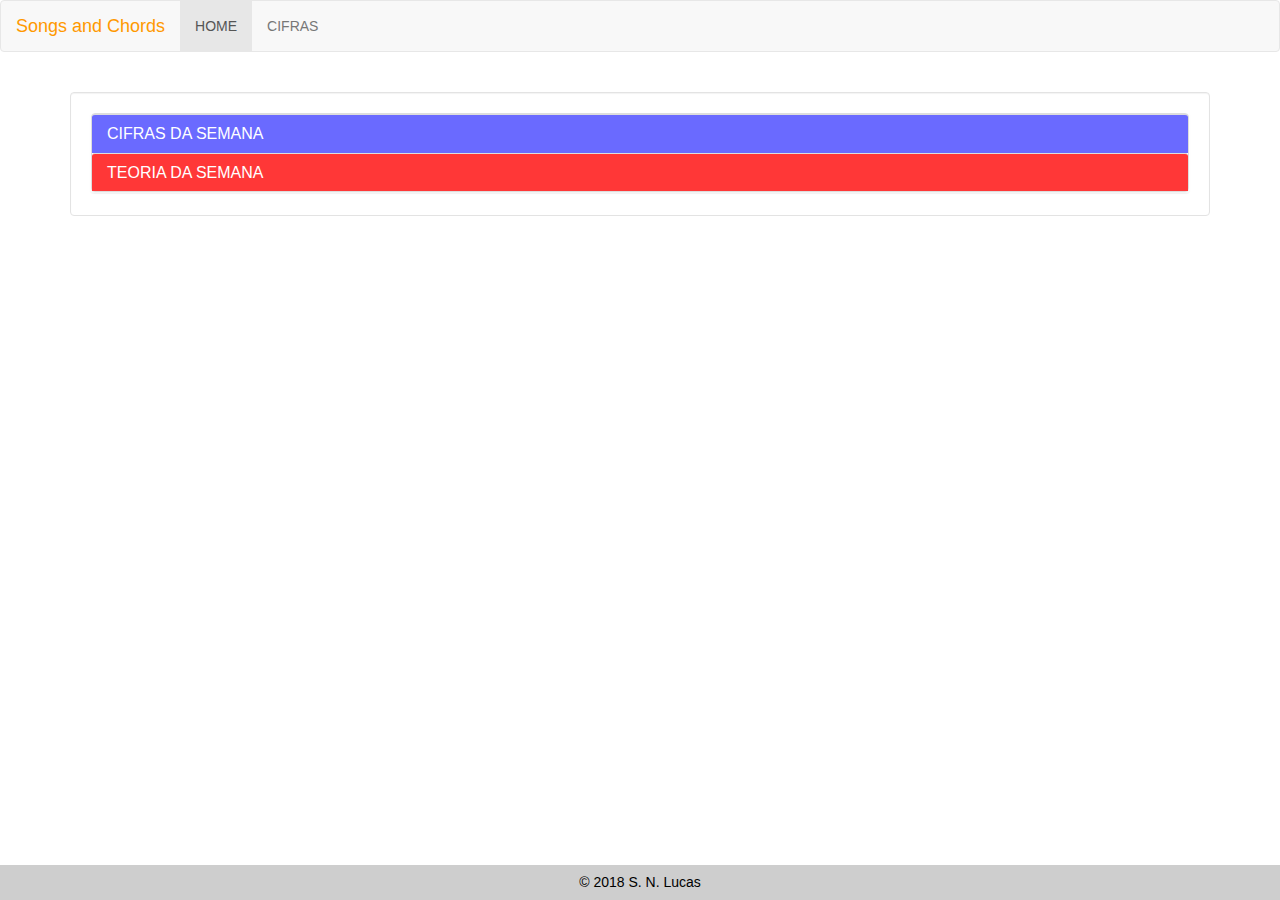
<file: index.html>
<!Doctype html>
<html>
<title>Songs and Chords | Main Page</title>

<head>
    <meta name="viewport" content="width=device width, initial-scale=1">
    <meta charset="utf-8">
    <link rel="stylesheet" href="https://maxcdn.bootstrapcdn.com/bootstrap/3.3.7/css/bootstrap.min.css">
    <link rel="stylesheet" href="_css/style.css">
    <script src="https://ajax.googleapis.com/ajax/libs/jquery/3.3.1/jquery.min.js"></script>
    <script src="https://maxcdn.bootstrapcdn.com/bootstrap/3.3.7/js/bootstrap.min.js"></script>
</head>

<body>

    <!-- Navbar -->
    <nav class="navbar navbar-default">
        <div class="navbar-header">
            <button type="button" class="navbar-toggle" data-toggle="collapse" data-target="#myNavbar">
                <span class="icon-bar"></span>
                <span class="icon-bar"></span>
                <span class="icon-bar"></span>
            </button>
            <a class="navbar-brand" href="#" id="navbarTitle">Songs and Chords</a>
        </div>
        <div class="collapse navbar-collapse" id="myNavbar">
            <ul class="nav navbar-nav">
                <li class="active">
                    <a href="#">HOME</a>
                </li>
                <li>
                    <a href="_songs/all-songs.html">CIFRAS</a>
                </li>
            </ul>
        </div>
    </nav>
    <!-- End Navbar -->

    <br>

    <!-- Vitrina -->
    <div class="container">
        <div class="well" id="wellVitrina">
            <div class="panel panel-group">
                <div class="panel panel-default">

                    <!-- Cifras da Semana -->
                    <div class="panel-heading" id="semanaCifras">
                        <h4 class="panel-title">
                            <a data-toggle="collapse" href="#collapse1">CIFRAS DA SEMANA</a>
                        </h4>
                    </div>
                    <div class="panel-collapse collapse" id="collapse1">
                        <div class="panel-body" id="vitrina">
                            <div class="row">
                                <div class="col-sm-4" id="cifra-01">
                                    <div class="panel panel-default">
                                        <div class="panel-body">
                                            <a href="_songs/numb-linkinpark.html">
                                                <h3>Song #1</a>
                                            </h3>
                                        </div>
                                        <div class="panel-footer">
                                            Cifra com tom em G.
                                        </div>
                                    </div>
                                </div>
                                <div class="col-sm-4" id="cifra-02">
                                    <div class="panel panel-default">
                                        <div class="panel-body">
                                            <h3><a href="_songs/everlong-foo_fighters.html">Song #2</a></h3>
                                        </div>
                                        <div class="panel-footer">
                                            Cifra com tom em G.
                                        </div>
                                    </div>
                                </div>
                                <div class="col-sm-4" id="cifra-03">
                                    <div class="panel panel-default">
                                        <div class="panel-body">
                                            <h3><a href="_songs/love_gun-kiss.html">Song #3</a></h3>
                                        </div>
                                        <div class="panel-footer">
                                            Cifra com tom em C.
                                        </div>
                                    </div>
                                </div>
                                <div class="col-sm-4" id="cifra-04">
                                    <div class="panel panel-default">
                                        <div class="panel-body">
                                            <h3><a href="_songs/scar_tissue-rhcp.html">Song #4</a></h3>
                                        </div>
                                        <div class="panel-footer">
                                            Cifra com tom em D.
                                        </div>
                                    </div>
                                </div>
                                <div class="col-sm-4" id="cifra-05">
                                    <div class="panel panel-default">
                                        <div class="panel-body">
                                            <h3><a href="_songs/take_me_out-franz_ferdinand.html">Song #5</a></h3>
                                        </div>
                                        <div class="panel-footer">
                                            Cifra com tom em C.
                                        </div>
                                    </div>
                                </div>
                                <div class="col-sm-4" id="cifra-06">
                                    <div class="panel panel-default">
                                        <div class="panel-body">
                                            <h3><a href="_songs/when_you_were_young-killers.html">Song #6</a></h3>
                                        </div>
                                        <div class="panel-footer">
                                            Cifra com tom em D.
                                        </div>
                                    </div>
                                </div>
                            </div>
                        </div>
                    </div>
                    <!-- End Cifras da Semana -->

                    <!-- Teoria da Semana -->
                    <div class="panel-heading" id="semanaTeoria">
                        <h4 class="panel-title">
                            <a data-toggle="collapse" href="#collapse2">TEORIA DA SEMANA</a>
                        </h4>
                    </div>
                    <!-- End Teoria da Semana -->
                </div>
            </div>
        </div>
    </div>
    <!-- End Vitrina -->


</body>

<footer>
    <!-- Copyright -->
    <div class="footer-copyright">
        <h5>&copy; 2018 S. N. Lucas</h5>
    </div>
    <!-- End Copyright  -->
</footer>

</html>
</file>
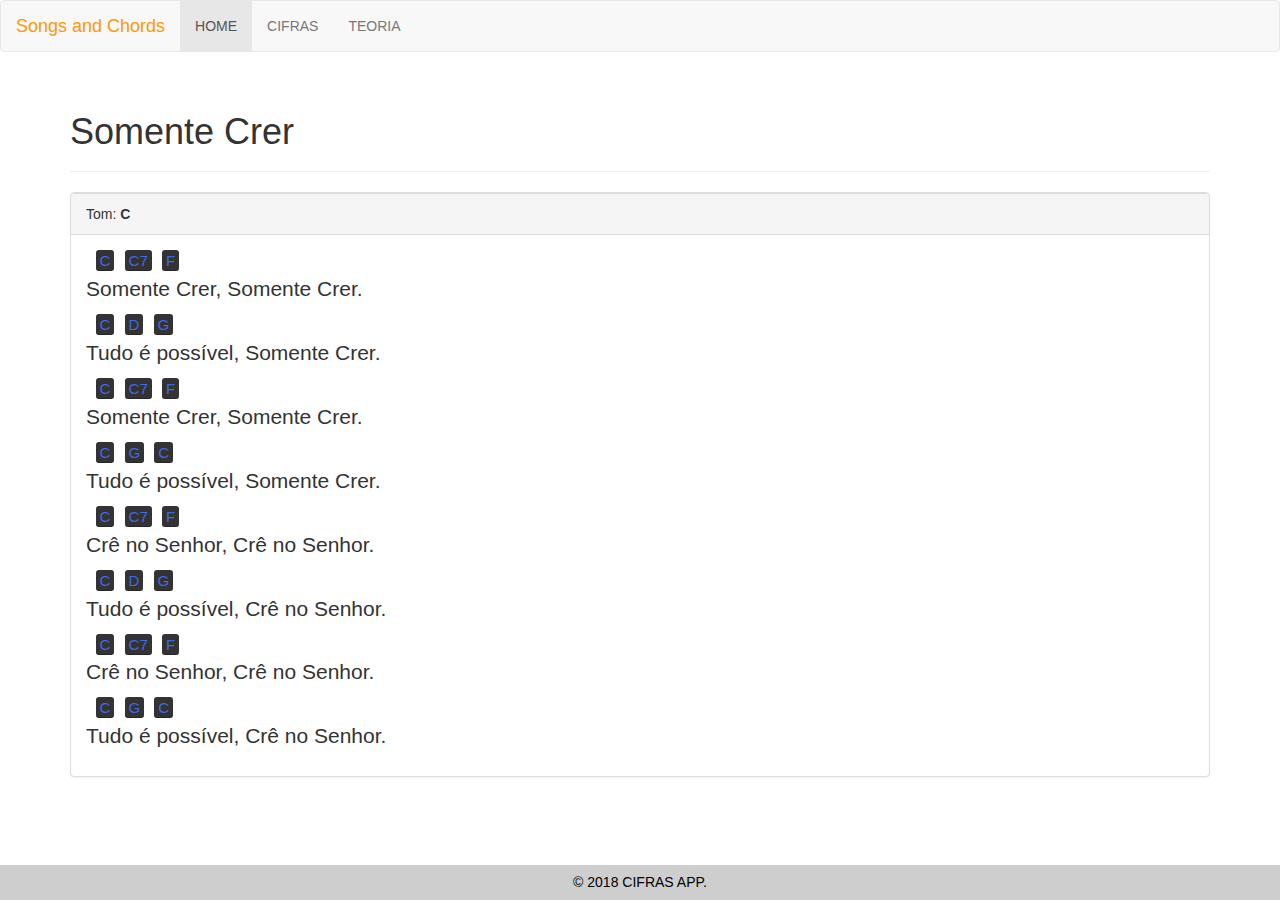
<file: --songs/somente-crer.html>
<!Doctype html>
<html lang=pt-br>

<head>
    <meta name="viewport" content="width=device width, initial-scale=1">
    <meta charset="utf-8">
    <link rel="stylesheet" href="https://maxcdn.bootstrapcdn.com/bootstrap/3.3.7/css/bootstrap.min.css">
    <link rel="stylesheet" href="../_css/style.css">
    <script src="https://ajax.googleapis.com/ajax/libs/jquery/3.3.1/jquery.min.js"></script>
    <script src="https://maxcdn.bootstrapcdn.com/bootstrap/3.3.7/js/bootstrap.min.js"></script>
</head>

<!-- Navbar -->
<nav class="navbar navbar-default">
    <div class="navbar-header">
        <button type="button" class="navbar-toggle" data-toggle="collapse" data-target="#myNavbar">
            <span class="icon-bar"></span>
            <span class="icon-bar"></span>
            <span class="icon-bar"></span>
        </button>
        <a class="navbar-brand" href="../index.html" id="navbarTitle">Songs and Chords</a>
    </div>
    <div class="collapse navbar-collapse" id="myNavbar">
        <ul class="nav navbar-nav">
            <li class="active">
                <a href="../index.html">HOME</a>
            </li>
            <li>
                <a href="../_songs/all-songs.html">CIFRAS</a>
            </li>
            <li>
                <a href="../_learn/index.html">TEORIA</a>
            </li>
        </ul>
    </div>
</nav>
<!-- End Navbar -->

<div class="container">
    <div class="page-header">
        <h1>Somente Crer</h1>
    </div>
    <div class="panel panel-default">
        <div class="panel-heading">Tom:
            <b>C</b>
        </div>
        <div class="panel-body">
            <pre><kbd>C</kbd> <kbd>C7</kbd> <kbd>F</kbd></pre>
            <p>Somente Crer, Somente Crer.</p>

            <pre><kbd>C</kbd> <kbd>D</kbd> <kbd>G</kbd></pre>
            <p>Tudo é possível, Somente Crer.</p>

            <pre><kbd>C</kbd> <kbd>C7</kbd> <kbd>F</kbd></pre>
            <p>Somente Crer, Somente Crer.</p>

            <pre><kbd>C</kbd> <kbd>G</kbd> <kbd>C</kbd></pre>
            <p>Tudo é possível, Somente Crer.</p>

            <pre><kbd>C</kbd> <kbd>C7</kbd> <kbd>F</kbd></pre>
            <p>Crê no Senhor, Crê no Senhor.</p>

            <pre><kbd>C</kbd> <kbd>D</kbd> <kbd>G</kbd></pre>
            <p>Tudo é possível, Crê no Senhor.</p>

            <pre><kbd>C</kbd> <kbd>C7</kbd> <kbd>F</kbd></pre>
            <p>Crê no Senhor, Crê no Senhor.</p>

            <pre><kbd>C</kbd> <kbd>G</kbd> <kbd>C</kbd></pre>
            <p>Tudo é possível, Crê no Senhor.</p>
        </div>
    </div>
</div>

<br>

<footer>
    <!-- Copyright -->
    <div class="footer-copyright">
        <h5>&copy; 2018 CIFRAS APP.</h5>
    </div>
</footer>

</html>
</file>
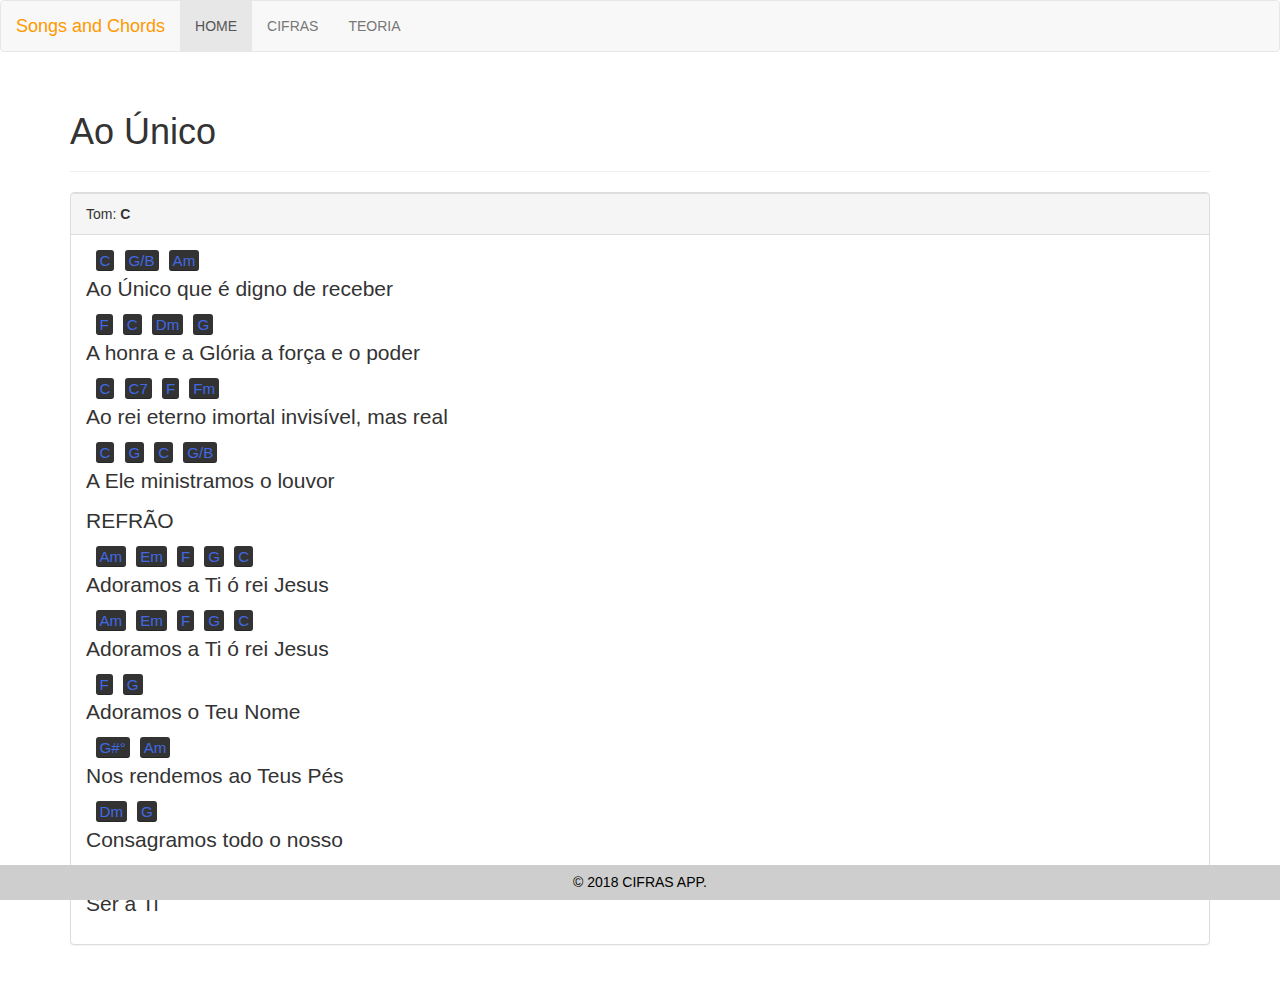
<file: _songs/ao-unico.html>
<!Doctype html>
<html lang=pt-br>

<head>
    <meta name="viewport" content="width=device width, initial-scale=1">
    <meta charset="utf-8">
    <link rel="stylesheet" href="https://maxcdn.bootstrapcdn.com/bootstrap/3.3.7/css/bootstrap.min.css">
    <link rel="stylesheet" href="../_css/style.css">
    <script src="https://ajax.googleapis.com/ajax/libs/jquery/3.3.1/jquery.min.js"></script>
    <script src="https://maxcdn.bootstrapcdn.com/bootstrap/3.3.7/js/bootstrap.min.js"></script>
</head>

<!-- Navbar -->
<nav class="navbar navbar-default">
    <div class="navbar-header">
        <button type="button" class="navbar-toggle" data-toggle="collapse" data-target="#myNavbar">
            <span class="icon-bar"></span>
            <span class="icon-bar"></span>
            <span class="icon-bar"></span>
        </button>
        <a class="navbar-brand" href="../index.html" id="navbarTitle">Songs and Chords</a>
    </div>
    <div class="collapse navbar-collapse" id="myNavbar">
        <ul class="nav navbar-nav">
            <li class="active">
                <a href="../index.html">HOME</a>
            </li>
            <li>
                <a href="../_songs/all-songs.html">CIFRAS</a>
            </li>
            <li>
                <a href="../_learn/index.html">TEORIA</a>
            </li>
        </ul>
    </div>
</nav>
<!-- End Navbar -->

<div class="container">
    <div class="page-header">
        <h1>Ao Único</h1>
    </div>
    <div class="panel panel-default">
        <div class="panel-heading">Tom:
            <b>C</b>
        </div>
        <div class="panel-body">
            <pre><kbd>C</kbd> <kbd>G/B</kbd> <kbd>Am</kbd></pre>
            <p>Ao Único que é digno de receber</p>

            <pre><kbd>F</kbd> <kbd>C</kbd> <kbd>Dm</kbd> <kbd>G</kbd></pre>
            <p>A honra e a Glória a força e o poder</p>

            <pre><kbd>C</kbd> <kbd>C7</kbd> <kbd>F</kbd> <kbd>Fm</kbd></pre>
            <p>Ao rei eterno imortal invisível, mas real</p>

            <pre><kbd>C</kbd> <kbd>G</kbd> <kbd>C</kbd> <kbd>G/B</kbd></pre>
            <p>A Ele ministramos o louvor</p>

            <p>REFRÃO</p>

            <pre><kbd>Am</kbd> <kbd>Em</kbd> <kbd>F</kbd> <kbd>G</kbd> <kbd>C</kbd></pre>
            <p>Adoramos a Ti ó rei Jesus</p>

            <pre><kbd>Am</kbd> <kbd>Em</kbd> <kbd>F</kbd> <kbd>G</kbd> <kbd>C</kbd></pre>
            <p>Adoramos a Ti ó rei Jesus</p>

            <pre><kbd>F</kbd> <kbd>G</kbd></pre>
            <p>Adoramos o Teu Nome</p>

            <pre><kbd>G#°</kbd> <kbd>Am</kbd></pre>
            <p>Nos rendemos ao Teus Pés</p>

            <pre><kbd>Dm</kbd> <kbd>G</kbd></pre>
            <p>Consagramos todo o nosso</p>

            <pre><kbd>C</kbd></pre>
            <p>Ser a Ti</p>
        </div>
    </div>
</div>

<br>

<footer>
    <!-- Copyright -->
    <div class="footer-copyright">
        <h5>&copy; 2018 CIFRAS APP.</h5>
    </div>
</footer>

</html>
</file>
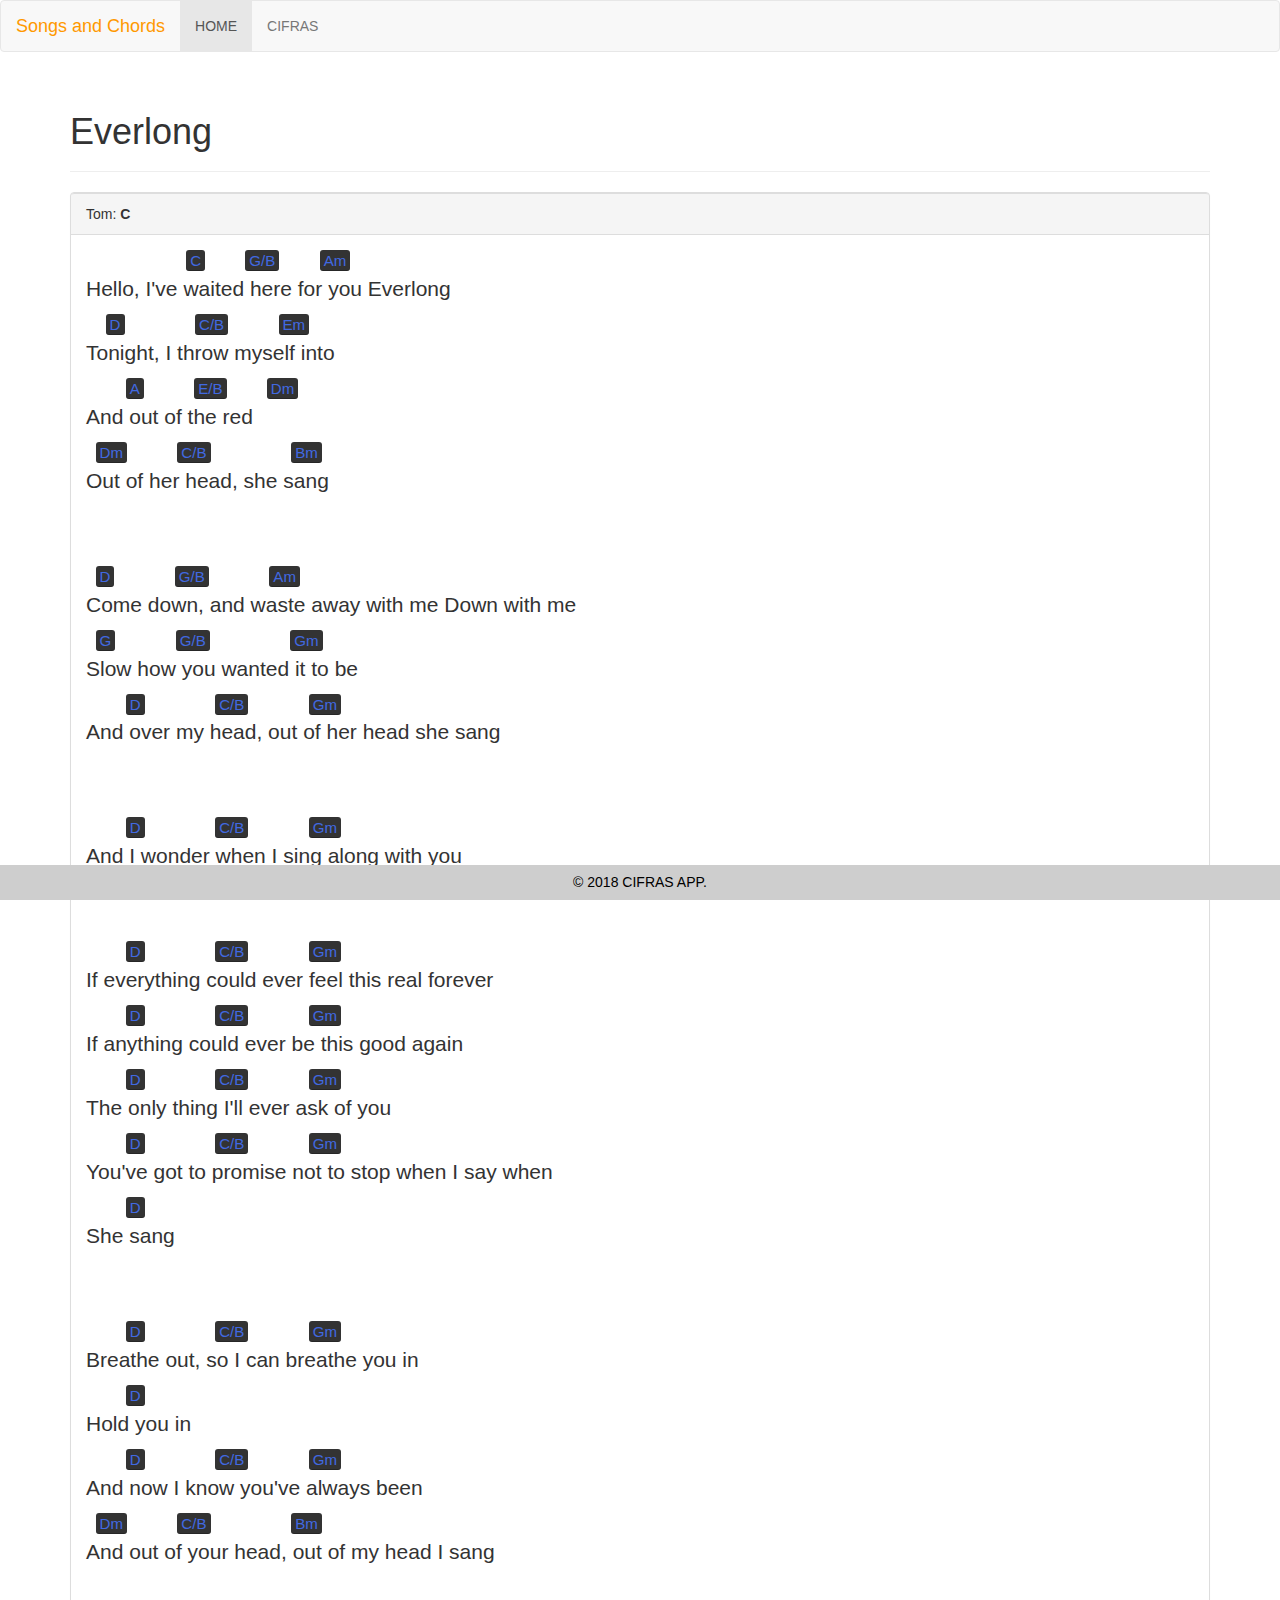
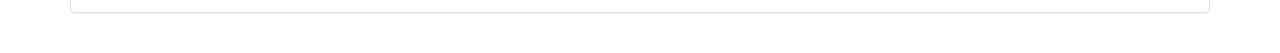
<file: _songs/everlong-foo_fighters.html>
<!Doctype html>
<html lang=pt-br>

<head>
    <meta name="viewport" content="width=device width, initial-scale=1">
    <meta charset="utf-8">
    <link rel="stylesheet" href="https://maxcdn.bootstrapcdn.com/bootstrap/3.3.7/css/bootstrap.min.css">
    <link rel="stylesheet" href="../_css/style.css">
    <script src="https://ajax.googleapis.com/ajax/libs/jquery/3.3.1/jquery.min.js"></script>
    <script src="https://maxcdn.bootstrapcdn.com/bootstrap/3.3.7/js/bootstrap.min.js"></script>
    <title>ChordsApp | Everlong - Foo Fighters</title>
</head>

<!-- Navbar -->
<nav class="navbar navbar-default">
    <div class="navbar-header">
        <button type="button" class="navbar-toggle" data-toggle="collapse" data-target="#myNavbar">
            <span class="icon-bar"></span>
            <span class="icon-bar"></span>
            <span class="icon-bar"></span>
        </button>
        <a class="navbar-brand" href="../index.html" id="navbarTitle">Songs and Chords</a>
    </div>
    <div class="collapse navbar-collapse" id="myNavbar">
        <ul class="nav navbar-nav">
            <li class="active">
                <a href="../index.html">HOME</a>
            </li>
            <li>
                <a href="../_songs/all-songs.html">CIFRAS</a>
            </li>
        </ul>
    </div>
</nav>
<!-- End Navbar -->

<div class="container">
    <div class="page-header">
        <h1>Everlong</h1>
    </div>
    <div class="panel panel-default">
        <div class="panel-heading">Tom:
            <b>C</b>
        </div>
        <div class="panel-body">
            <pre>         <kbd>C</kbd>    <kbd>G/B</kbd>    <kbd>Am</kbd></pre>
            <p>Hello, I've waited here for you Everlong</p>
            <pre> <kbd>D</kbd>       <kbd>C/B</kbd>     <kbd>Em</kbd></pre>
            <p>Tonight, I throw myself into</p>
            <pre>   <kbd>A</kbd>     <kbd>E/B</kbd>    <kbd>Dm</kbd></pre>
            <p>And out of the red</p>
            <pre><kbd>Dm</kbd>     <kbd>C/B</kbd>        <kbd>Bm</kbd></pre>
            <p>Out of her head, she sang</p><br><br><br>

            <pre><kbd>D</kbd>      <kbd>G/B</kbd>      <kbd>Am</kbd></pre>
            <p>Come down, and waste away with me Down with me</p>
            <pre><kbd>G</kbd>      <kbd>G/B</kbd>        <kbd>Gm</kbd></pre>
            <p>Slow how you wanted it to be</p>
            <pre>   <kbd>D</kbd>       <kbd>C/B</kbd>      <kbd>Gm</kbd></pre>
            <p>And over my head, out of her head she sang</p><br><br><br>

            <pre>   <kbd>D</kbd>       <kbd>C/B</kbd>      <kbd>Gm</kbd></pre>
            <p>And I wonder when I sing along with you</p><br><br><br>

            <pre>   <kbd>D</kbd>       <kbd>C/B</kbd>      <kbd>Gm</kbd></pre>
            <p>If everything could ever feel this real forever</p>
            <pre>   <kbd>D</kbd>       <kbd>C/B</kbd>      <kbd>Gm</kbd></pre>
            <p>If anything could ever be this good again</p>
            <pre>   <kbd>D</kbd>       <kbd>C/B</kbd>      <kbd>Gm</kbd></pre>
            <p>The only thing I'll ever ask of you</p>
            <pre>   <kbd>D</kbd>       <kbd>C/B</kbd>      <kbd>Gm</kbd></pre>
            <p>You've got to promise not to stop when I say when</p>
            <pre>   <kbd>D</kbd></pre>
            <p>She sang</p><br><br><br>

            <pre>   <kbd>D</kbd>       <kbd>C/B</kbd>      <kbd>Gm</kbd></pre>
            <p>Breathe out, so I can breathe you in</p>
            <pre>   <kbd>D</kbd></pre>
            <p>Hold you in</p>
            <pre>   <kbd>D</kbd>       <kbd>C/B</kbd>      <kbd>Gm</kbd></pre>
            <p>And now I know you've always been</p>
            <pre><kbd>Dm</kbd>     <kbd>C/B</kbd>        <kbd>Bm</kbd></pre>
            <p>And out of your head, out of my head I sang</p><br>
        </div>
    </div>
</div>

<br>

<footer>
    <!-- Copyright -->
    <div class="footer-copyright">
        <h5>&copy; 2018 CIFRAS APP.</h5>
    </div>
</footer>

</html>
</file>
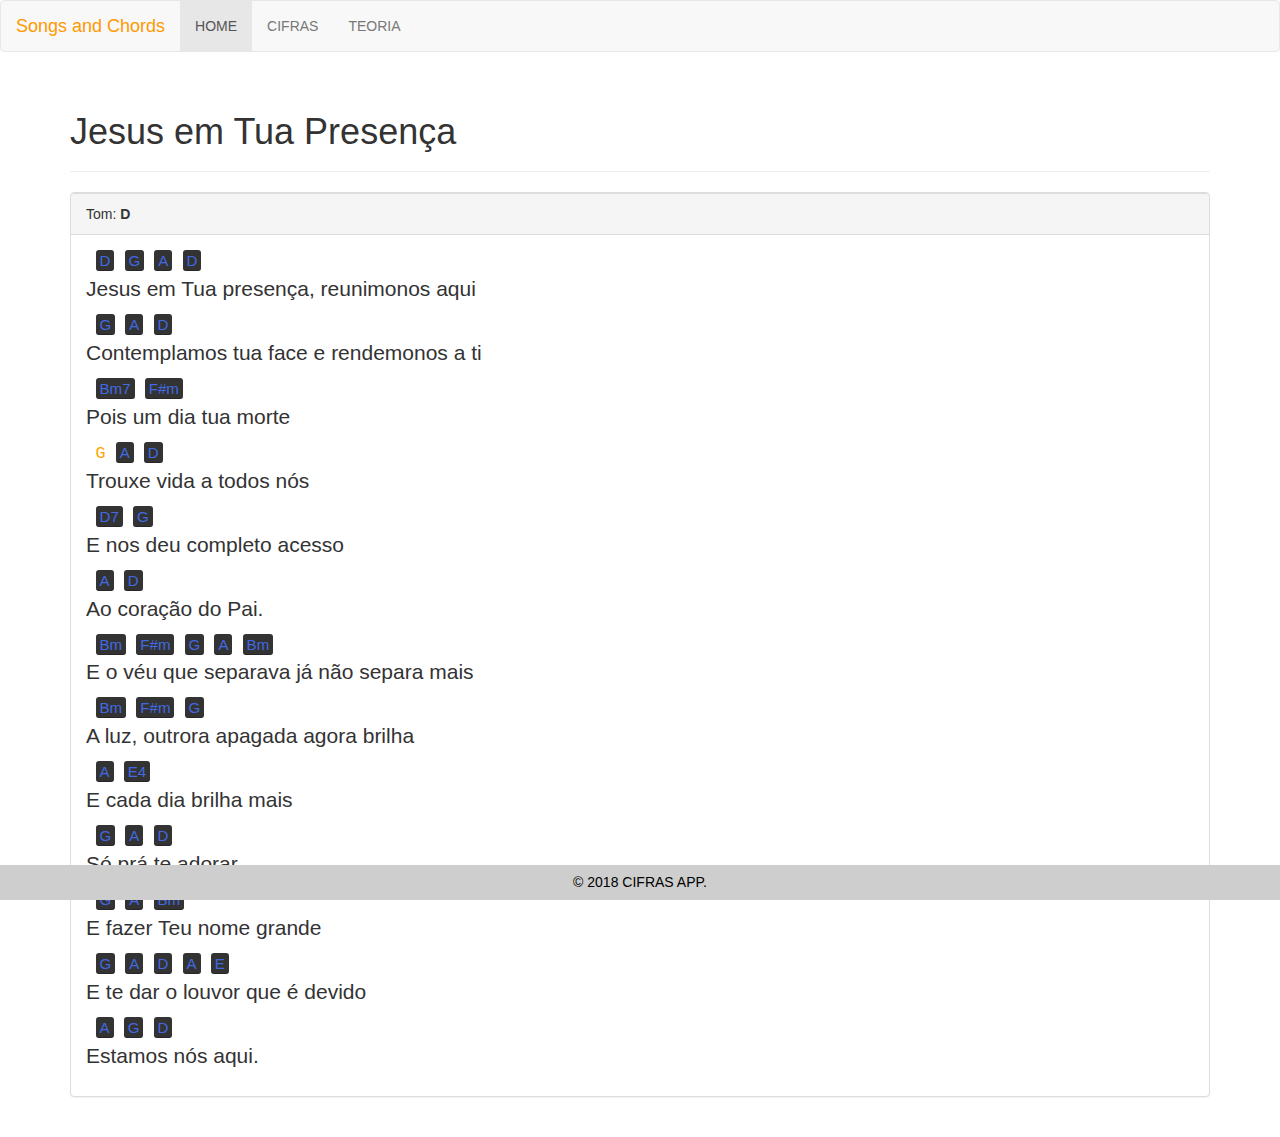
<file: _songs/jesus-em-tua-presenca.html>
<!Doctype html>
<html lang=pt-br>

<head>
    <meta name="viewport" content="width=device width, initial-scale=1">
    <meta charset="utf-8">
    <link rel="stylesheet" href="https://maxcdn.bootstrapcdn.com/bootstrap/3.3.7/css/bootstrap.min.css">
    <link rel="stylesheet" href="../_css/style.css">
    <script src="https://ajax.googleapis.com/ajax/libs/jquery/3.3.1/jquery.min.js"></script>
    <script src="https://maxcdn.bootstrapcdn.com/bootstrap/3.3.7/js/bootstrap.min.js"></script>
</head>

<!-- Navbar -->
<nav class="navbar navbar-default">
    <div class="navbar-header">
        <button type="button" class="navbar-toggle" data-toggle="collapse" data-target="#myNavbar">
            <span class="icon-bar"></span>
            <span class="icon-bar"></span>
            <span class="icon-bar"></span>
        </button>
        <a class="navbar-brand" href="../index.html" id="navbarTitle">Songs and Chords</a>
    </div>
    <div class="collapse navbar-collapse" id="myNavbar">
        <ul class="nav navbar-nav">
            <li class="active">
                <a href="../index.html">HOME</a>
            </li>
            <li>
                <a href="../_songs/all-songs.html">CIFRAS</a>
            </li>
            <li>
                <a href="../_learn/index.html">TEORIA</a>
            </li>
        </ul>
    </div>
</nav>
<!-- End Navbar -->

<div class="container">
    <div class="page-header">
        <h1>Jesus em Tua Presença</h1>
    </div>
    <div class="panel panel-default">
        <div class="panel-heading">Tom:
            <b>D</b>
        </div>
        <div class="panel-body">
            <pre><kbd>D</kbd> <kbd>G</kbd> <kbd>A</kbd> <kbd>D</kbd></pre>
            <p>Jesus em Tua presença, reunimonos aqui</p>

            <pre><kbd>G</kbd> <kbd>A</kbd> <kbd>D</kbd></pre>
            <p>Contemplamos tua face e rendemonos a ti</p>

            <pre><kbd>Bm7</kbd> <kbd>F#m</kbd></pre>
            <p>Pois um dia tua morte</p>

            <pre>G</kbd> <kbd>A</kbd> <kbd>D</kbd></pre>
            <p>Trouxe vida a todos nós</p>

            <pre><kbd>D7</kbd> <kbd>G</kbd></pre>
            <p>E nos deu completo acesso</p>

            <pre><kbd>A</kbd> <kbd>D</kbd></pre>
            <p>Ao coração do Pai.</p>

            <pre><kbd>Bm</kbd> <kbd>F#m</kbd> <kbd>G</kbd> <kbd>A</kbd> <kbd>Bm</kbd></pre>
            <p>E o véu que separava já não separa mais</p>

            <pre><kbd>Bm</kbd> <kbd>F#m</kbd> <kbd>G</kbd></pre>
            <p>A luz, outrora apagada agora brilha</p>

            <pre><kbd>A</kbd> <kbd>E4</kbd></pre>
            <p>E cada dia brilha mais</p>

            <pre><kbd>G</kbd> <kbd>A</kbd> <kbd>D</kbd></pre>
            <p>Só prá te adorar</p>

            <pre><kbd>G</kbd> <kbd>A</kbd> <kbd>Bm</kbd></pre>
            <p>E fazer Teu nome grande</p>

            <pre><kbd>G</kbd> <kbd>A</kbd> <kbd>D</kbd> <kbd>A</kbd> <kbd>E</kbd></pre>
            <p>E te dar o louvor que é devido</p>

            <pre><kbd>A</kbd> <kbd>G</kbd> <kbd>D</kbd></pre>
            <p>Estamos nós aqui.</p>
        </div>
    </div>
</div>

<br>

<footer>
    <!-- Copyright -->
    <div class="footer-copyright">
        <h5>&copy; 2018 CIFRAS APP.</h5>
    </div>
</footer>

</html>
</file>
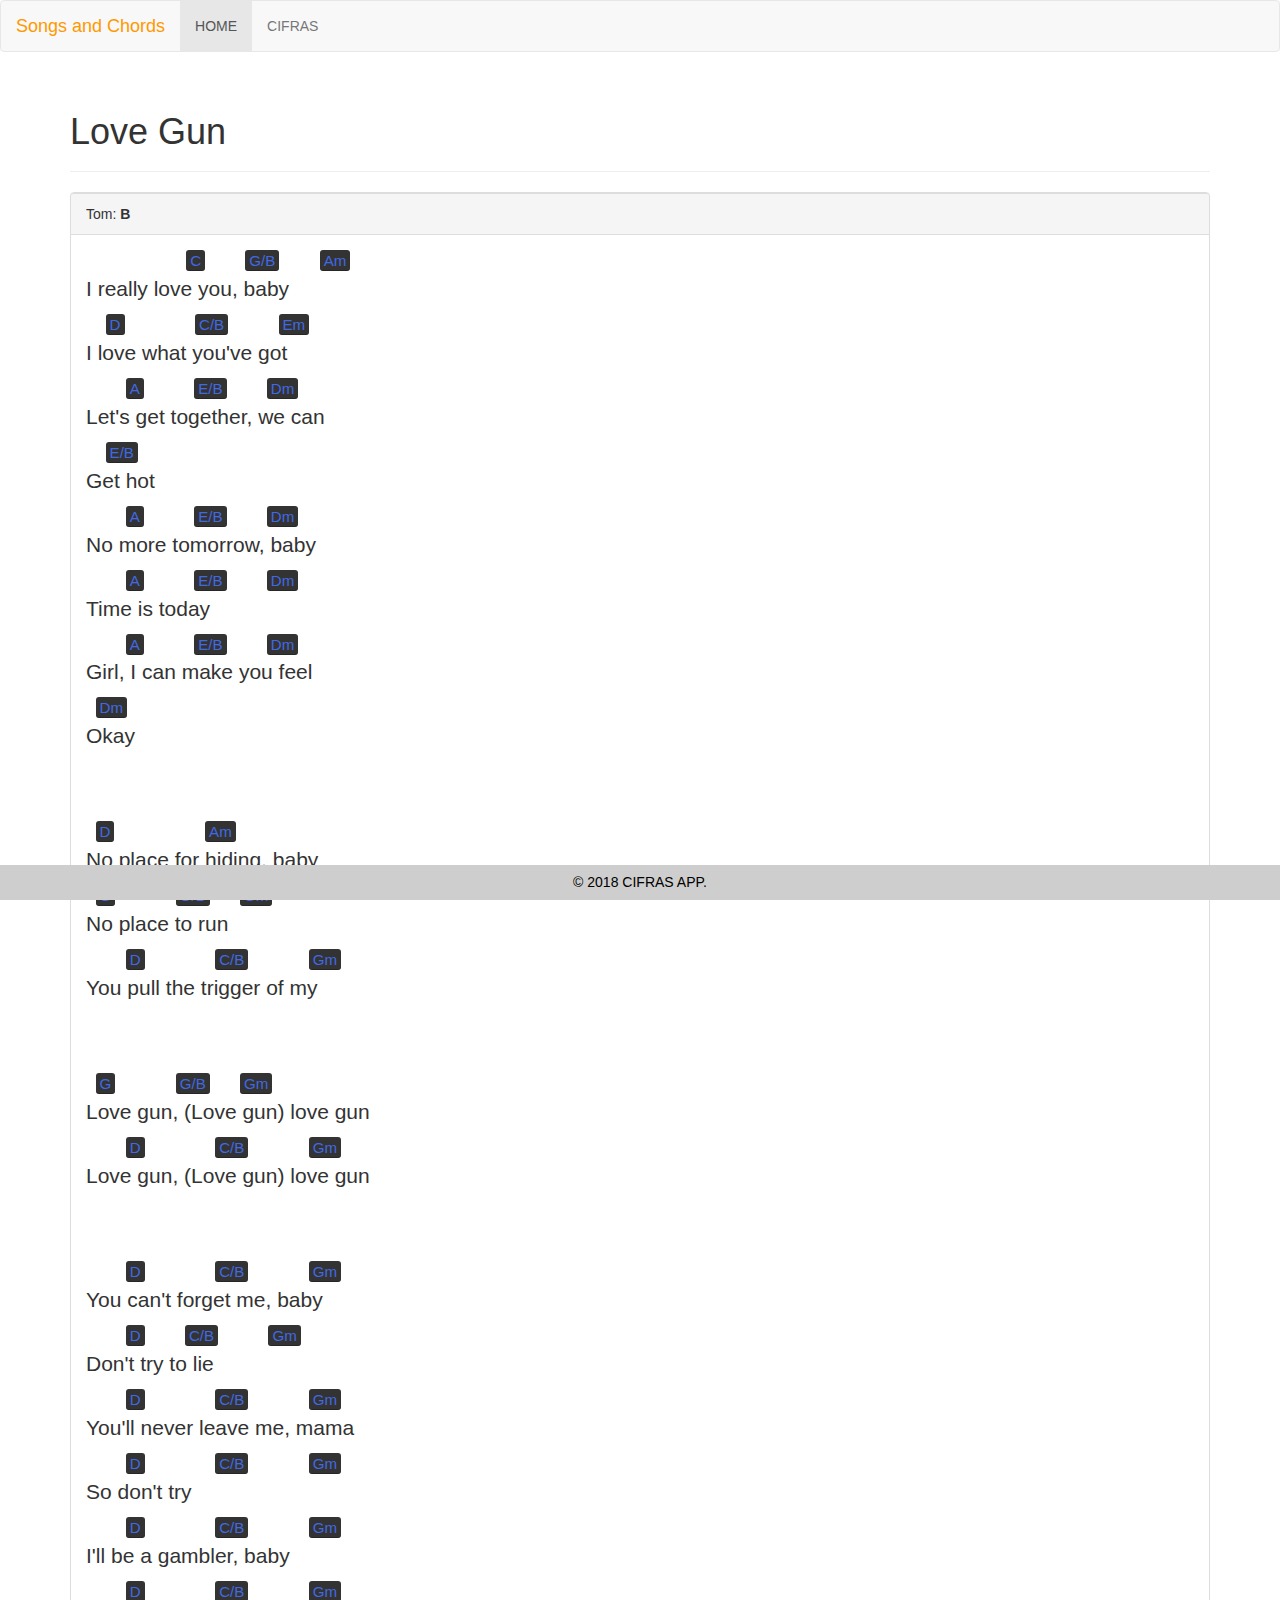
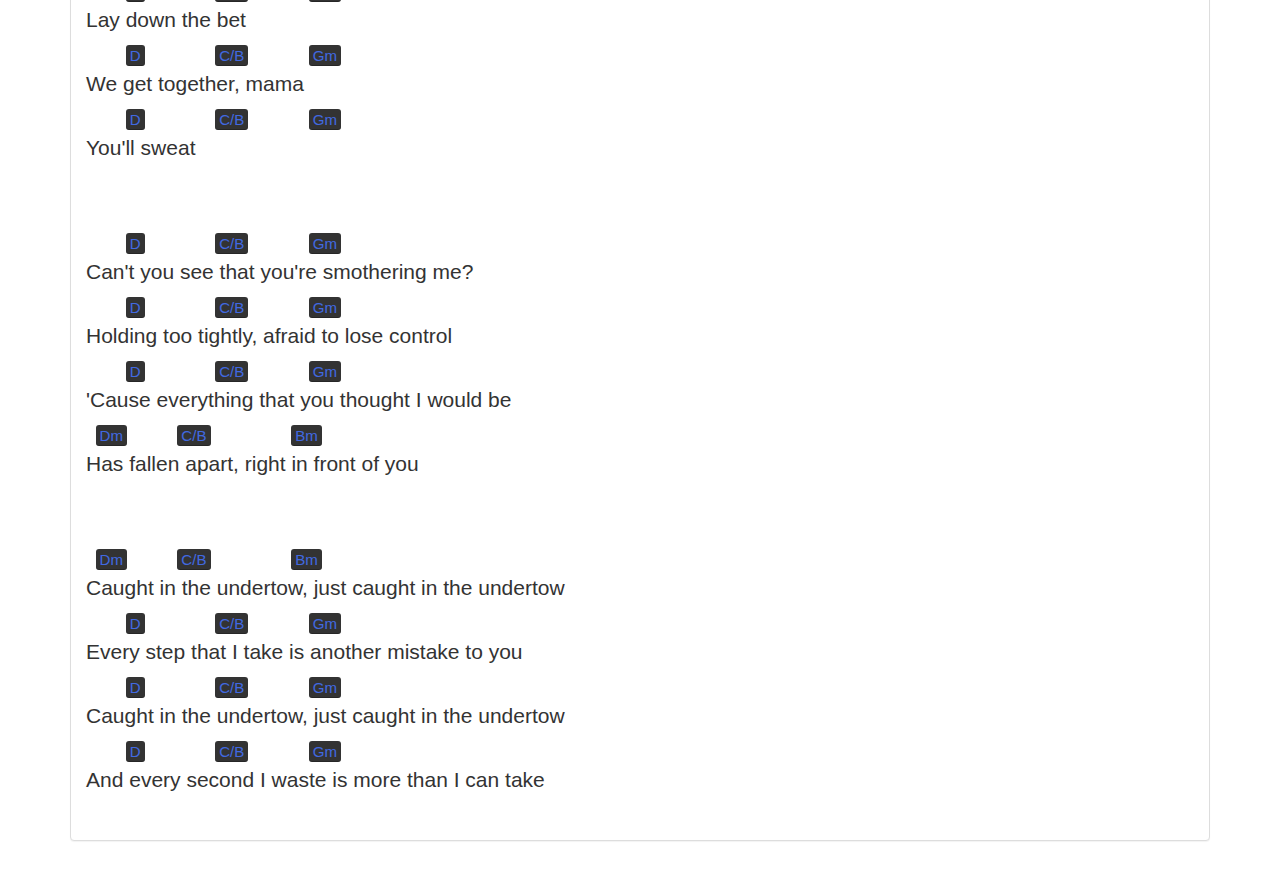
<file: _songs/love_gun-kiss.html>
<!Doctype html>
<html lang=pt-br>

<head>
    <meta name="viewport" content="width=device width, initial-scale=1">
    <meta charset="utf-8">
    <link rel="stylesheet" href="https://maxcdn.bootstrapcdn.com/bootstrap/3.3.7/css/bootstrap.min.css">
    <link rel="stylesheet" href="../_css/style.css">
    <script src="https://ajax.googleapis.com/ajax/libs/jquery/3.3.1/jquery.min.js"></script>
    <script src="https://maxcdn.bootstrapcdn.com/bootstrap/3.3.7/js/bootstrap.min.js"></script>
    <title>ChordsApp | Love Gun - Kiss</title>
</head>

<!-- Navbar -->
<nav class="navbar navbar-default">
    <div class="navbar-header">
        <button type="button" class="navbar-toggle" data-toggle="collapse" data-target="#myNavbar">
            <span class="icon-bar"></span>
            <span class="icon-bar"></span>
            <span class="icon-bar"></span>
        </button>
        <a class="navbar-brand" href="../index.html" id="navbarTitle">Songs and Chords</a>
    </div>
    <div class="collapse navbar-collapse" id="myNavbar">
        <ul class="nav navbar-nav">
            <li class="active">
                <a href="../index.html">HOME</a>
            </li>
            <li>
                <a href="../_songs/all-songs.html">CIFRAS</a>
            </li>
        </ul>
    </div>
</nav>
<!-- End Navbar -->

<div class="container">
    <div class="page-header">
        <h1>Love Gun</h1>
    </div>
    <div class="panel panel-default">
        <div class="panel-heading">Tom:
            <b>B</b>
        </div>
        <div class="panel-body">
            <pre>         <kbd>C</kbd>    <kbd>G/B</kbd>    <kbd>Am</kbd></pre>
            <p>I really love you, baby</p>
            <pre> <kbd>D</kbd>       <kbd>C/B</kbd>     <kbd>Em</kbd></pre>
            <p>I love what you've got</p>
            <pre>   <kbd>A</kbd>     <kbd>E/B</kbd>    <kbd>Dm</kbd></pre>
            <p>Let's get together, we can</p>
            <pre> <kbd>E/B</kbd></pre>
            <p>Get hot</p>
            <pre>   <kbd>A</kbd>     <kbd>E/B</kbd>    <kbd>Dm</kbd></pre>
            <p>No more tomorrow, baby</p>
            <pre>   <kbd>A</kbd>     <kbd>E/B</kbd>    <kbd>Dm</kbd></pre>
            <p>Time is today</p>
            <pre>   <kbd>A</kbd>     <kbd>E/B</kbd>    <kbd>Dm</kbd></pre>
            <p>Girl, I can make you feel</p>
            <pre><kbd>Dm</kbd></pre>
            <p>Okay</p><br><br><br>

            <pre><kbd>D</kbd>         <kbd>Am</kbd></pre>
            <p>No place for hiding, baby</p>
            <pre><kbd>G</kbd>      <kbd>G/B</kbd>   <kbd>Gm</kbd></pre>
            <p>No place to run</p>
            <pre>   <kbd>D</kbd>       <kbd>C/B</kbd>      <kbd>Gm</kbd></pre>
            <p>You pull the trigger of my</p><br><br><br>

            <pre><kbd>G</kbd>      <kbd>G/B</kbd>   <kbd>Gm</kbd></pre>
            <p>Love gun, (Love gun) love gun</p>
            <pre>   <kbd>D</kbd>       <kbd>C/B</kbd>      <kbd>Gm</kbd></pre>
            <p>Love gun, (Love gun) love gun</p><br><br><br>

            <pre>   <kbd>D</kbd>       <kbd>C/B</kbd>      <kbd>Gm</kbd></pre>
            <p>You can't forget me, baby</p>
            <pre>   <kbd>D</kbd>    <kbd>C/B</kbd>     <kbd>Gm</kbd></pre>
            <p>Don't try to lie</p>
            <pre>   <kbd>D</kbd>       <kbd>C/B</kbd>      <kbd>Gm</kbd></pre>
            <p>You'll never leave me, mama</p>
            <pre>   <kbd>D</kbd>       <kbd>C/B</kbd>      <kbd>Gm</kbd></pre>
            <p>So don't try</p>
            <pre>   <kbd>D</kbd>       <kbd>C/B</kbd>      <kbd>Gm</kbd></pre>
            <p>I'll be a gambler, baby</p>
            <pre>   <kbd>D</kbd>       <kbd>C/B</kbd>      <kbd>Gm</kbd></pre>
            <p>Lay down the bet</p>
            <pre>   <kbd>D</kbd>       <kbd>C/B</kbd>      <kbd>Gm</kbd></pre>
            <p>We get together, mama</p>
            <pre>   <kbd>D</kbd>       <kbd>C/B</kbd>      <kbd>Gm</kbd></pre>
            <p>You'll sweat</p><br><br><br>

            <!--- ; -->
            <pre>   <kbd>D</kbd>       <kbd>C/B</kbd>      <kbd>Gm</kbd></pre>
            <p>Can't you see that you're smothering me?</p>
            <pre>   <kbd>D</kbd>       <kbd>C/B</kbd>      <kbd>Gm</kbd></pre>
            <p>Holding too tightly, afraid to lose control</p>
            <pre>   <kbd>D</kbd>       <kbd>C/B</kbd>      <kbd>Gm</kbd></pre>
            <p>'Cause everything that you thought I would be</p>
            <pre><kbd>Dm</kbd>     <kbd>C/B</kbd>        <kbd>Bm</kbd></pre>
            <p>Has fallen apart, right in front of you</p><br><br><br>

            <pre><kbd>Dm</kbd>     <kbd>C/B</kbd>        <kbd>Bm</kbd></pre>
            <p>Caught in the undertow, just caught in the undertow</p>
            <pre>   <kbd>D</kbd>       <kbd>C/B</kbd>      <kbd>Gm</kbd></pre>
            <p>Every step that I take is another mistake to you</p>
            <pre>   <kbd>D</kbd>       <kbd>C/B</kbd>      <kbd>Gm</kbd></pre>
            <p>Caught in the undertow, just caught in the undertow</p>
            <pre>   <kbd>D</kbd>       <kbd>C/B</kbd>      <kbd>Gm</kbd></pre>
            <p>And every second I waste is more than I can take</p><br>
        </div>
    </div>
</div>

<br>

<footer>
    <!-- Copyright -->
    <div class="footer-copyright">
        <h5>&copy; 2018 CIFRAS APP.</h5>
    </div>
</footer>

</html>
</file>
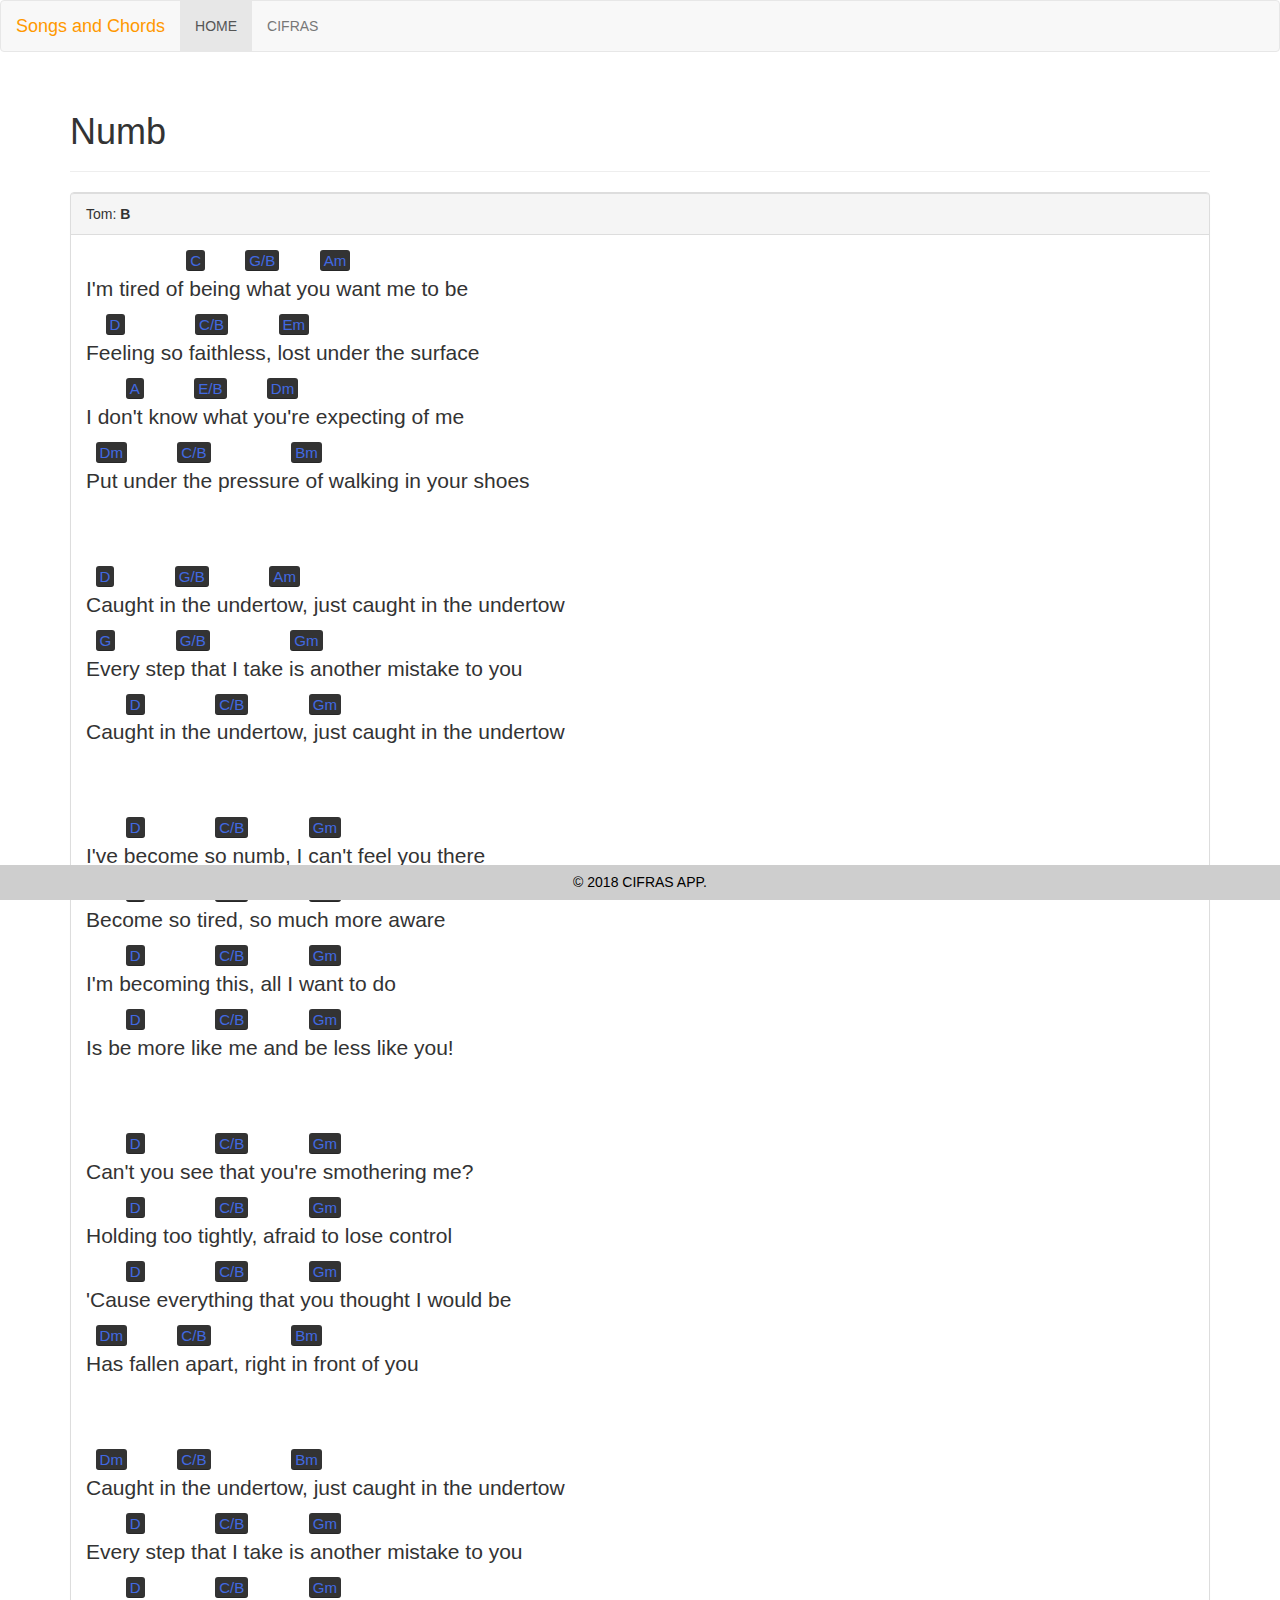
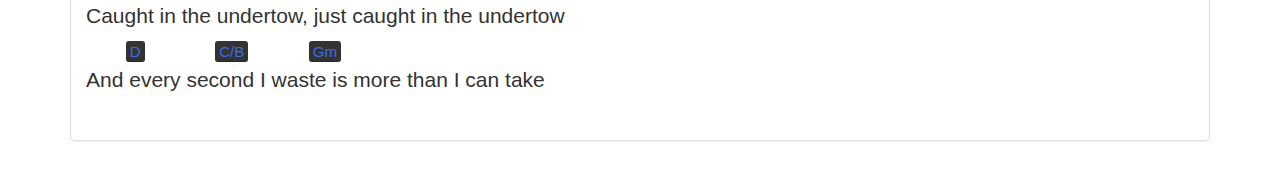
<file: _songs/numb-linkinpark.html>
<!Doctype html>
<html lang=pt-br>

<head>
    <meta name="viewport" content="width=device width, initial-scale=1">
    <meta charset="utf-8">
    <link rel="stylesheet" href="https://maxcdn.bootstrapcdn.com/bootstrap/3.3.7/css/bootstrap.min.css">
    <link rel="stylesheet" href="../_css/style.css">
    <script src="https://ajax.googleapis.com/ajax/libs/jquery/3.3.1/jquery.min.js"></script>
    <script src="https://maxcdn.bootstrapcdn.com/bootstrap/3.3.7/js/bootstrap.min.js"></script>
    <title>ChordsApp | Numb - Linkin Park</title>
</head>

<!-- Navbar -->
<nav class="navbar navbar-default">
    <div class="navbar-header">
        <button type="button" class="navbar-toggle" data-toggle="collapse" data-target="#myNavbar">
            <span class="icon-bar"></span>
            <span class="icon-bar"></span>
            <span class="icon-bar"></span>
        </button>
        <a class="navbar-brand" href="../index.html" id="navbarTitle">Songs and Chords</a>
    </div>
    <div class="collapse navbar-collapse" id="myNavbar">
        <ul class="nav navbar-nav">
            <li class="active">
                <a href="../index.html">HOME</a>
            </li>
            <li>
                <a href="../_songs/all-songs.html">CIFRAS</a>
            </li>
        </ul>
    </div>
</nav>
<!-- End Navbar -->

<div class="container">
    <div class="page-header">
        <h1>Numb</h1>
    </div>
    <div class="panel panel-default">
        <div class="panel-heading">Tom:
            <b>B</b>
        </div>
        <div class="panel-body">
            <pre>         <kbd>C</kbd>    <kbd>G/B</kbd>    <kbd>Am</kbd></pre>
            <p>I'm tired of being what you want me to be</p>
            <pre> <kbd>D</kbd>       <kbd>C/B</kbd>     <kbd>Em</kbd></pre>
            <p>Feeling so faithless, lost under the surface</p>
            <pre>   <kbd>A</kbd>     <kbd>E/B</kbd>    <kbd>Dm</kbd></pre>
            <p>I don't know what you're expecting of me</p>
            <pre><kbd>Dm</kbd>     <kbd>C/B</kbd>        <kbd>Bm</kbd></pre>
            <p>Put under the pressure of walking in your shoes</p><br><br><br>

            <pre><kbd>D</kbd>      <kbd>G/B</kbd>      <kbd>Am</kbd></pre>
            <p>Caught in the undertow, just caught in the undertow</p>
            <pre><kbd>G</kbd>      <kbd>G/B</kbd>        <kbd>Gm</kbd></pre>
            <p>Every step that I take is another mistake to you</p>
            <pre>   <kbd>D</kbd>       <kbd>C/B</kbd>      <kbd>Gm</kbd></pre>
            <p>Caught in the undertow, just caught in the undertow</p><br><br><br>

            <pre>   <kbd>D</kbd>       <kbd>C/B</kbd>      <kbd>Gm</kbd></pre>
            <p>I've become so numb, I can't feel you there</p>
            <pre>   <kbd>D</kbd>       <kbd>C/B</kbd>      <kbd>Gm</kbd></pre>
            <p>Become so tired, so much more aware</p>
            <pre>   <kbd>D</kbd>       <kbd>C/B</kbd>      <kbd>Gm</kbd></pre>
            <p>I'm becoming this, all I want to do</p>
            <pre>   <kbd>D</kbd>       <kbd>C/B</kbd>      <kbd>Gm</kbd></pre>
            <p>Is be more like me and be less like you!</p><br><br><br>

            <pre>   <kbd>D</kbd>       <kbd>C/B</kbd>      <kbd>Gm</kbd></pre>
            <p>Can't you see that you're smothering me?</p>
            <pre>   <kbd>D</kbd>       <kbd>C/B</kbd>      <kbd>Gm</kbd></pre>
            <p>Holding too tightly, afraid to lose control</p>
            <pre>   <kbd>D</kbd>       <kbd>C/B</kbd>      <kbd>Gm</kbd></pre>
            <p>'Cause everything that you thought I would be</p>
            <pre><kbd>Dm</kbd>     <kbd>C/B</kbd>        <kbd>Bm</kbd></pre>
            <p>Has fallen apart, right in front of you</p><br><br><br>

            <pre><kbd>Dm</kbd>     <kbd>C/B</kbd>        <kbd>Bm</kbd></pre>
            <p>Caught in the undertow, just caught in the undertow</p>
            <pre>   <kbd>D</kbd>       <kbd>C/B</kbd>      <kbd>Gm</kbd></pre>
            <p>Every step that I take is another mistake to you</p>
            <pre>   <kbd>D</kbd>       <kbd>C/B</kbd>      <kbd>Gm</kbd></pre>
            <p>Caught in the undertow, just caught in the undertow</p>
            <pre>   <kbd>D</kbd>       <kbd>C/B</kbd>      <kbd>Gm</kbd></pre>
            <p>And every second I waste is more than I can take</p><br>
        </div>
    </div>
</div>

<br>

<footer>
    <!-- Copyright -->
    <div class="footer-copyright">
        <h5>&copy; 2018 CIFRAS APP.</h5>
    </div>
</footer>

</html>
</file>
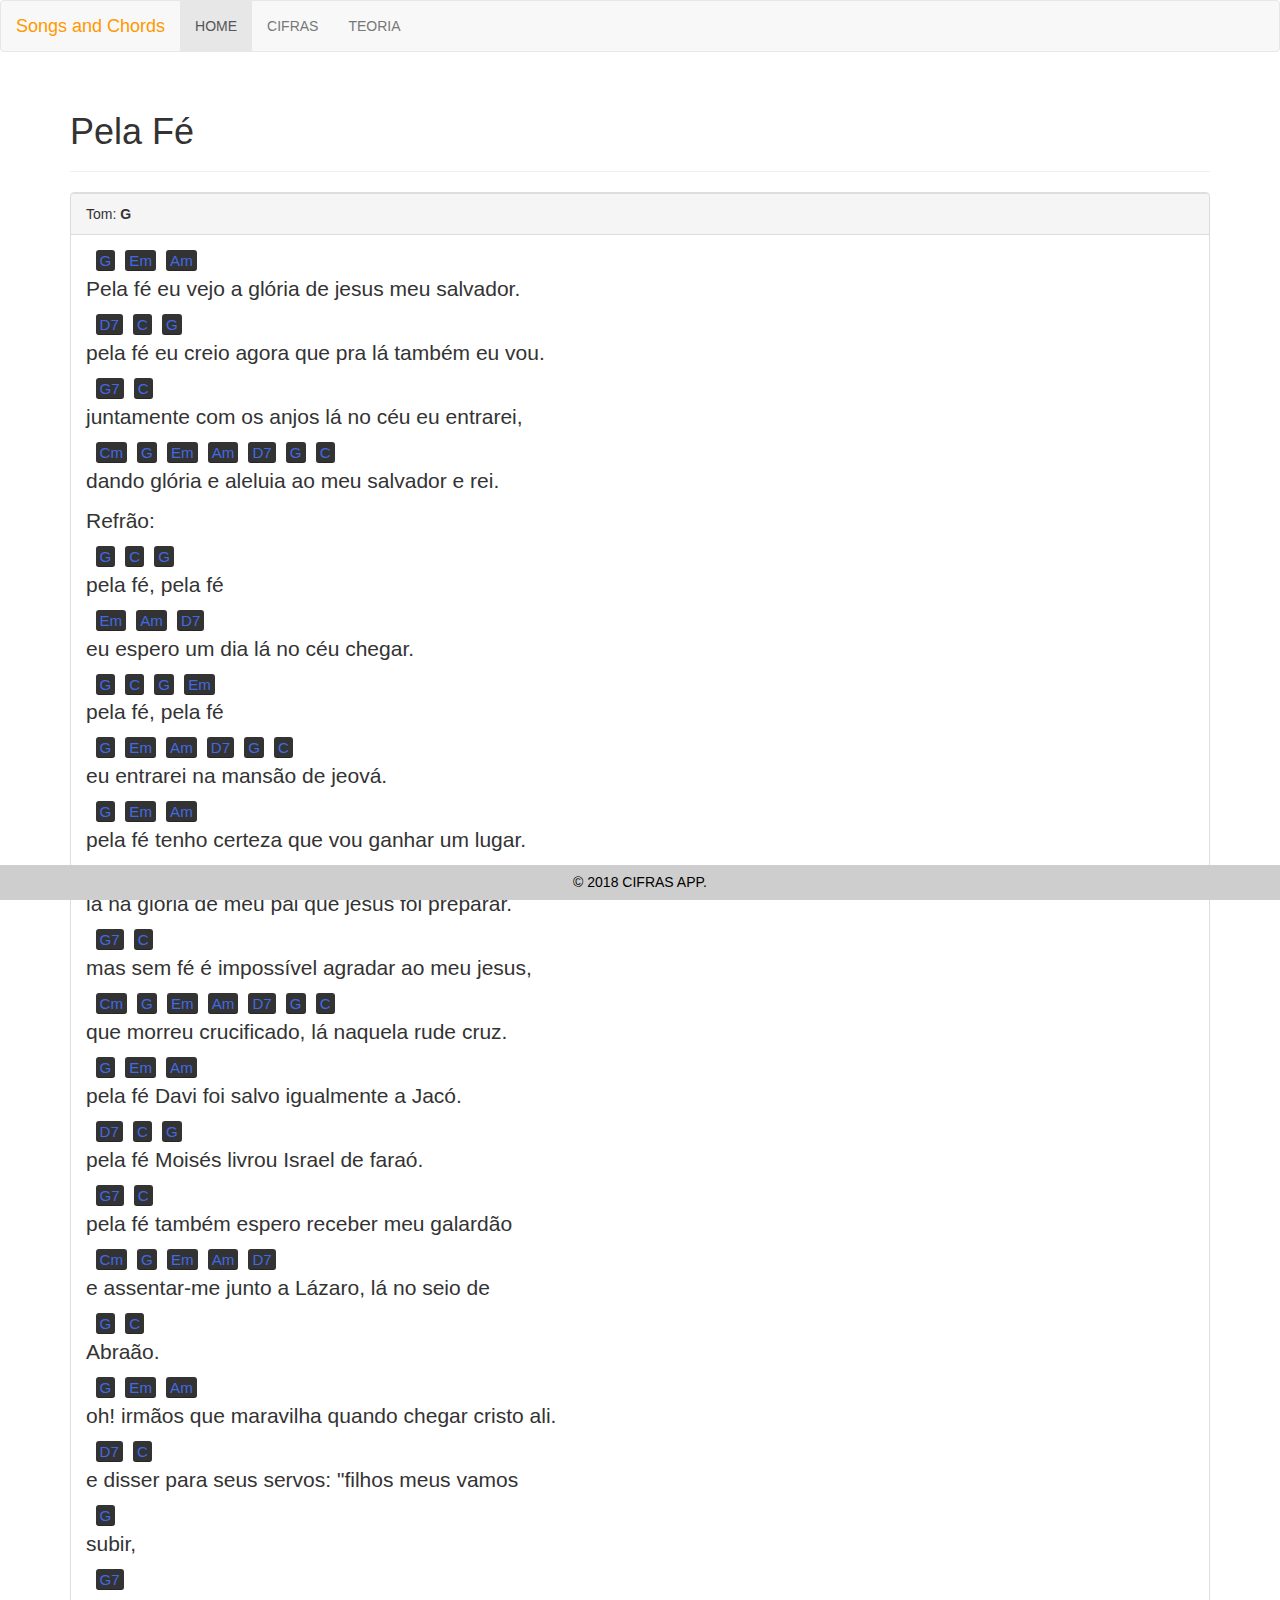
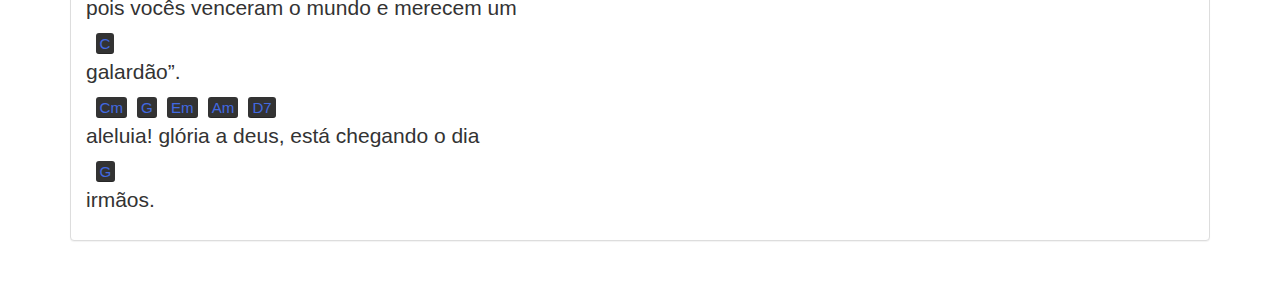
<file: _songs/pela-fe.html>
<!Doctype html>
<html lang=pt-br>

<head>
    <meta name="viewport" content="width=device width, initial-scale=1">
    <meta charset="utf-8">
    <link rel="stylesheet" href="https://maxcdn.bootstrapcdn.com/bootstrap/3.3.7/css/bootstrap.min.css">
    <link rel="stylesheet" href="../_css/style.css">
    <script src="https://ajax.googleapis.com/ajax/libs/jquery/3.3.1/jquery.min.js"></script>
    <script src="https://maxcdn.bootstrapcdn.com/bootstrap/3.3.7/js/bootstrap.min.js"></script>
</head>

<!-- Navbar -->
<nav class="navbar navbar-default">
    <div class="navbar-header">
        <button type="button" class="navbar-toggle" data-toggle="collapse" data-target="#myNavbar">
            <span class="icon-bar"></span>
            <span class="icon-bar"></span>
            <span class="icon-bar"></span>
        </button>
        <a class="navbar-brand" href="../index.html" id="navbarTitle">Songs and Chords</a>
    </div>
    <div class="collapse navbar-collapse" id="myNavbar">
        <ul class="nav navbar-nav">
            <li class="active">
                <a href="../index.html">HOME</a>
            </li>
            <li>
                <a href="../_songs/all-songs.html">CIFRAS</a>
            </li>
            <li>
                <a href="../_learn/index.html">TEORIA</a>
            </li>
        </ul>
    </div>
</nav>
<!-- End Navbar -->

<div class="container">
    <div class="page-header">
        <h1>Pela Fé</h1>
    </div>
    <div class="panel panel-default">
        <div class="panel-heading">Tom:
            <b>G</b>
        </div>
        <div class="panel-body">
            <pre><kbd>G</kbd> <kbd>Em</kbd> <kbd>Am</kbd></pre>
            <p>Pela fé eu vejo a glória de jesus meu salvador.</p>

            <pre><kbd>D7</kbd> <kbd>C</kbd> <kbd>G</kbd></pre>
            <p>pela fé eu creio agora que pra lá também eu vou.</p>

            <pre><kbd>G7</kbd> <kbd>C</kbd></pre>
            <p>juntamente com os anjos lá no céu eu entrarei,</p>

            <pre><kbd>Cm</kbd> <kbd>G</kbd> <kbd>Em</kbd> <kbd>Am</kbd> <kbd>D7</kbd> <kbd>G</kbd> <kbd>C</kbd></pre>
            <p>dando glória e aleluia ao meu salvador e rei.</p>


            <p>Refrão:</p>

            <pre><kbd>G</kbd> <kbd>C</kbd> <kbd>G</kbd></pre>
            <p>pela fé, pela fé</p>

            <pre><kbd>Em</kbd> <kbd>Am</kbd> <kbd>D7</kbd></pre>
            <p>eu espero um dia lá no céu chegar.</p>

            <pre><kbd>G</kbd> <kbd>C</kbd> <kbd>G</kbd> <kbd>Em</kbd></pre>
            <p>pela fé, pela fé</p>

            <pre><kbd>G</kbd> <kbd>Em</kbd> <kbd>Am</kbd> <kbd>D7</kbd> <kbd>G</kbd> <kbd>C</kbd></pre>
            <p>eu entrarei na mansão de jeová.</p>

            <pre><kbd>G</kbd> <kbd>Em</kbd> <kbd>Am</kbd></pre>
            <p>pela fé tenho certeza que vou ganhar um lugar.</p>

            <pre><kbd>D7</kbd> <kbd>C</kbd> <kbd>G</kbd></pre>
            <p>lá na glória de meu pai que jesus foi preparar.</p>

            <pre><kbd>G7</kbd> <kbd>C</kbd></pre>
            <p>mas sem fé é impossível agradar ao meu jesus,</p>

            <pre><kbd>Cm</kbd> <kbd>G</kbd> <kbd>Em</kbd> <kbd>Am</kbd> <kbd>D7</kbd> <kbd>G</kbd> <kbd>C</kbd></pre>
            <p>que morreu crucificado, lá naquela rude cruz.</p>

            <pre><kbd>G</kbd> <kbd>Em</kbd> <kbd>Am</kbd></pre>
            <p>pela fé Davi foi salvo igualmente a Jacó.</p>

            <pre><kbd>D7</kbd> <kbd>C</kbd> <kbd>G</kbd></pre>
            <p>pela fé Moisés livrou Israel de faraó.</p>

            <pre><kbd>G7</kbd> <kbd>C</kbd></pre>
            <p>pela fé também espero receber meu galardão</p>

            <pre><kbd>Cm</kbd> <kbd>G</kbd> <kbd>Em</kbd> <kbd>Am</kbd> <kbd>D7</kbd></pre>
            <p>e assentar-me junto a Lázaro, lá no seio de</p>

            <pre><kbd>G</kbd> <kbd>C</kbd></pre>
            <p>Abraão.</p>

            <pre><kbd>G</kbd> <kbd>Em</kbd> <kbd>Am</kbd></pre>
            <p>oh! irmãos que maravilha quando chegar cristo ali.</p>

            <pre><kbd>D7</kbd> <kbd>C</kbd></pre>
            <p>e disser para seus servos: "filhos meus vamos</p>

            <pre><kbd>G</kbd></pre>
            <p>subir,</p>

            <pre><kbd>G7</kbd></pre>
            <p>pois vocês venceram o mundo e merecem um</p>

            <pre><kbd>C</kbd></pre>
            <p>galardão”.</p>

            <pre><kbd>Cm</kbd> <kbd>G</kbd> <kbd>Em</kbd> <kbd>Am</kbd> <kbd>D7</kbd></pre>
            <p>aleluia! glória a deus, está chegando o dia</p>

            <pre><kbd>G</kbd></pre>
            <p>irmãos.</p>
        </div>
    </div>
</div>

<br>

<footer>
    <!-- Copyright -->
    <div class="footer-copyright">
        <h5>&copy; 2018 CIFRAS APP.</h5>
    </div>
</footer>

</html>
</file>
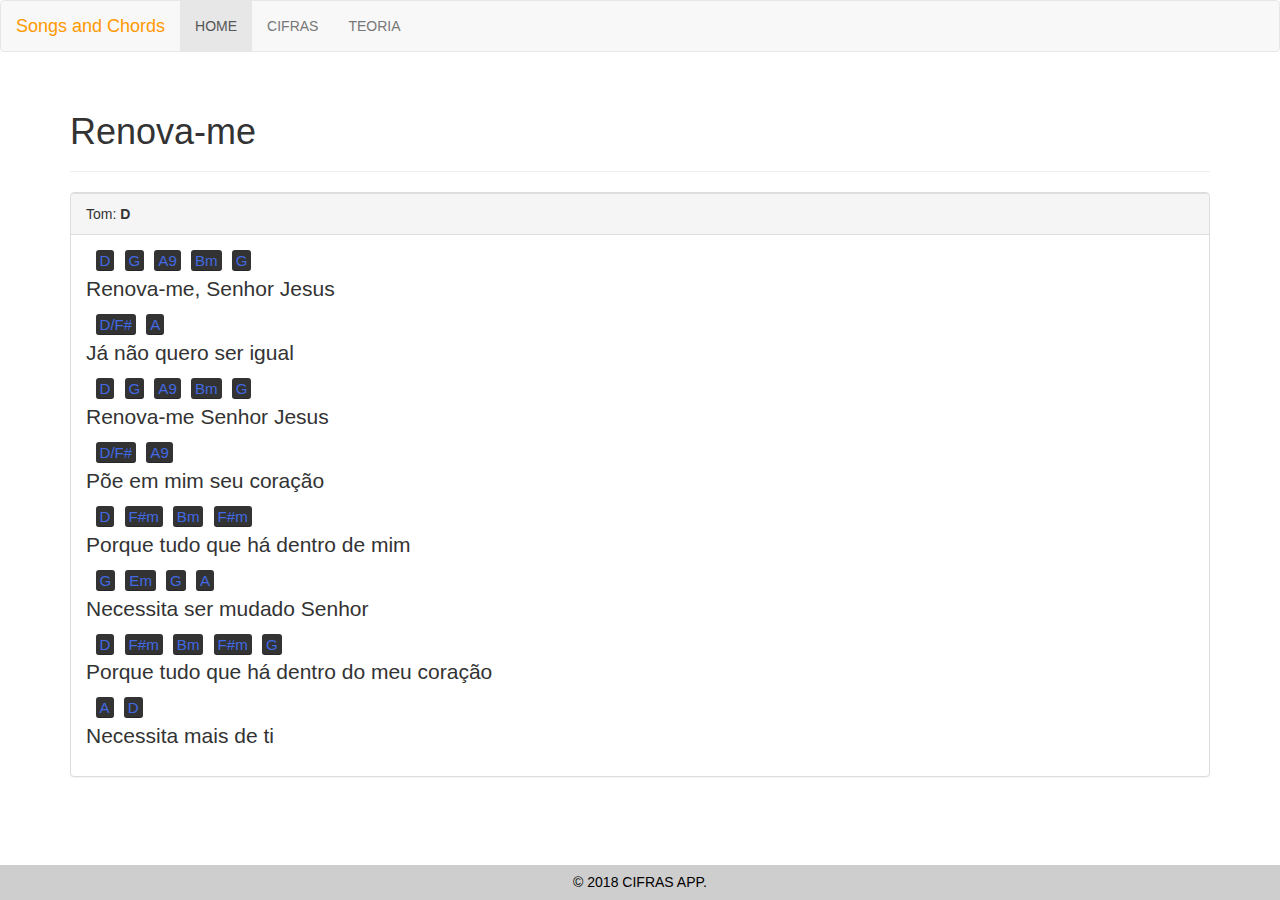
<file: _songs/renova-me.html>
<!Doctype html>
<html lang=pt-br>

<head>
    <meta name="viewport" content="width=device width, initial-scale=1">
    <meta charset="utf-8">
    <link rel="stylesheet" href="https://maxcdn.bootstrapcdn.com/bootstrap/3.3.7/css/bootstrap.min.css">
    <link rel="stylesheet" href="../_css/style.css">
    <script src="https://ajax.googleapis.com/ajax/libs/jquery/3.3.1/jquery.min.js"></script>
    <script src="https://maxcdn.bootstrapcdn.com/bootstrap/3.3.7/js/bootstrap.min.js"></script>
</head>

<!-- Navbar -->
<nav class="navbar navbar-default">
    <div class="navbar-header">
        <button type="button" class="navbar-toggle" data-toggle="collapse" data-target="#myNavbar">
            <span class="icon-bar"></span>
            <span class="icon-bar"></span>
            <span class="icon-bar"></span>
        </button>
        <a class="navbar-brand" href="../index.html" id="navbarTitle">Songs and Chords</a>
    </div>
    <div class="collapse navbar-collapse" id="myNavbar">
        <ul class="nav navbar-nav">
            <li class="active">
                <a href="../index.html">HOME</a>
            </li>
            <li>
                <a href="../_songs/all-songs.html">CIFRAS</a>
            </li>
            <li>
                <a href="../_learn/index.html">TEORIA</a>
            </li>
        </ul>
    </div>
</nav>
<!-- End Navbar -->

<div class="container">
    <div class="page-header">
        <h1>Renova-me</h1>
    </div>
    <div class="panel panel-default">
        <div class="panel-heading">Tom:
            <b>D</b>
        </div>
        <div class="panel-body">
            <pre><kbd>D</kbd> <kbd>G</kbd> <kbd>A9</kbd> <kbd>Bm</kbd> <kbd>G</kbd></pre>
            <p>Renova-me, Senhor Jesus</p>

            <pre><kbd>D/F#</kbd> <kbd>A</kbd></pre>
            <p>Já não quero ser igual</p>

            <pre><kbd>D</kbd> <kbd>G</kbd> <kbd>A9</kbd> <kbd>Bm</kbd> <kbd>G</kbd></pre>
            <p>Renova-me Senhor Jesus</p>

            <pre><kbd>D/F#</kbd> <kbd>A9</kbd></pre>
            <p>Põe em mim seu coração</p>

            <pre><kbd>D</kbd> <kbd>F#m</kbd> <kbd>Bm</kbd> <kbd>F#m</kbd></pre>
            <p>Porque tudo que há dentro de mim</p>

            <pre><kbd>G</kbd> <kbd>Em</kbd> <kbd>G</kbd> <kbd>A</kbd></pre>
            <p>Necessita ser mudado Senhor</p>

            <pre><kbd>D</kbd> <kbd>F#m</kbd> <kbd>Bm</kbd> <kbd>F#m</kbd> <kbd>G</kbd></pre>
            <p>Porque tudo que há dentro do meu coração</p>

            <pre><kbd>A</kbd> <kbd>D</kbd></pre>
            <p>Necessita mais de ti</p>

        </div>
    </div>
</div>

<br>

<footer>
    <!-- Copyright -->
    <div class="footer-copyright">
        <h5>&copy; 2018 CIFRAS APP.</h5>
    </div>
</footer>

</html>
</file>
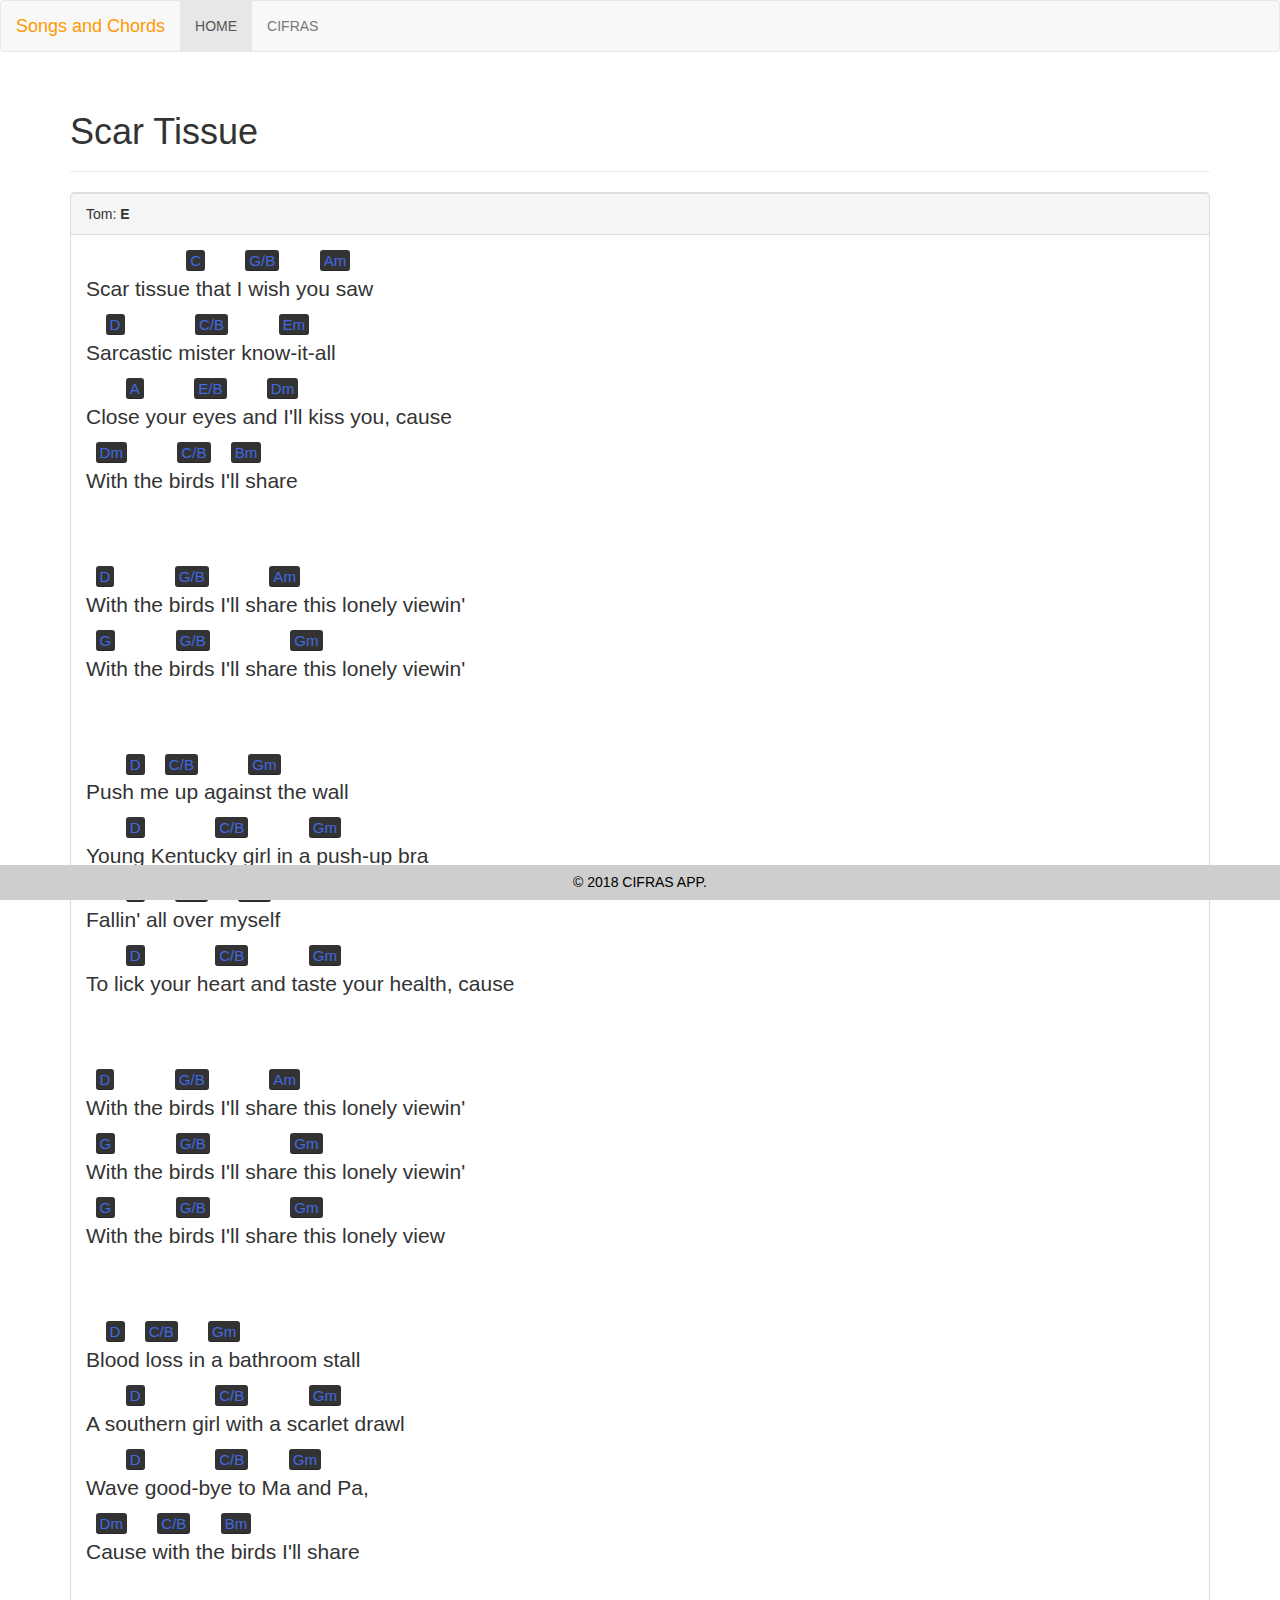
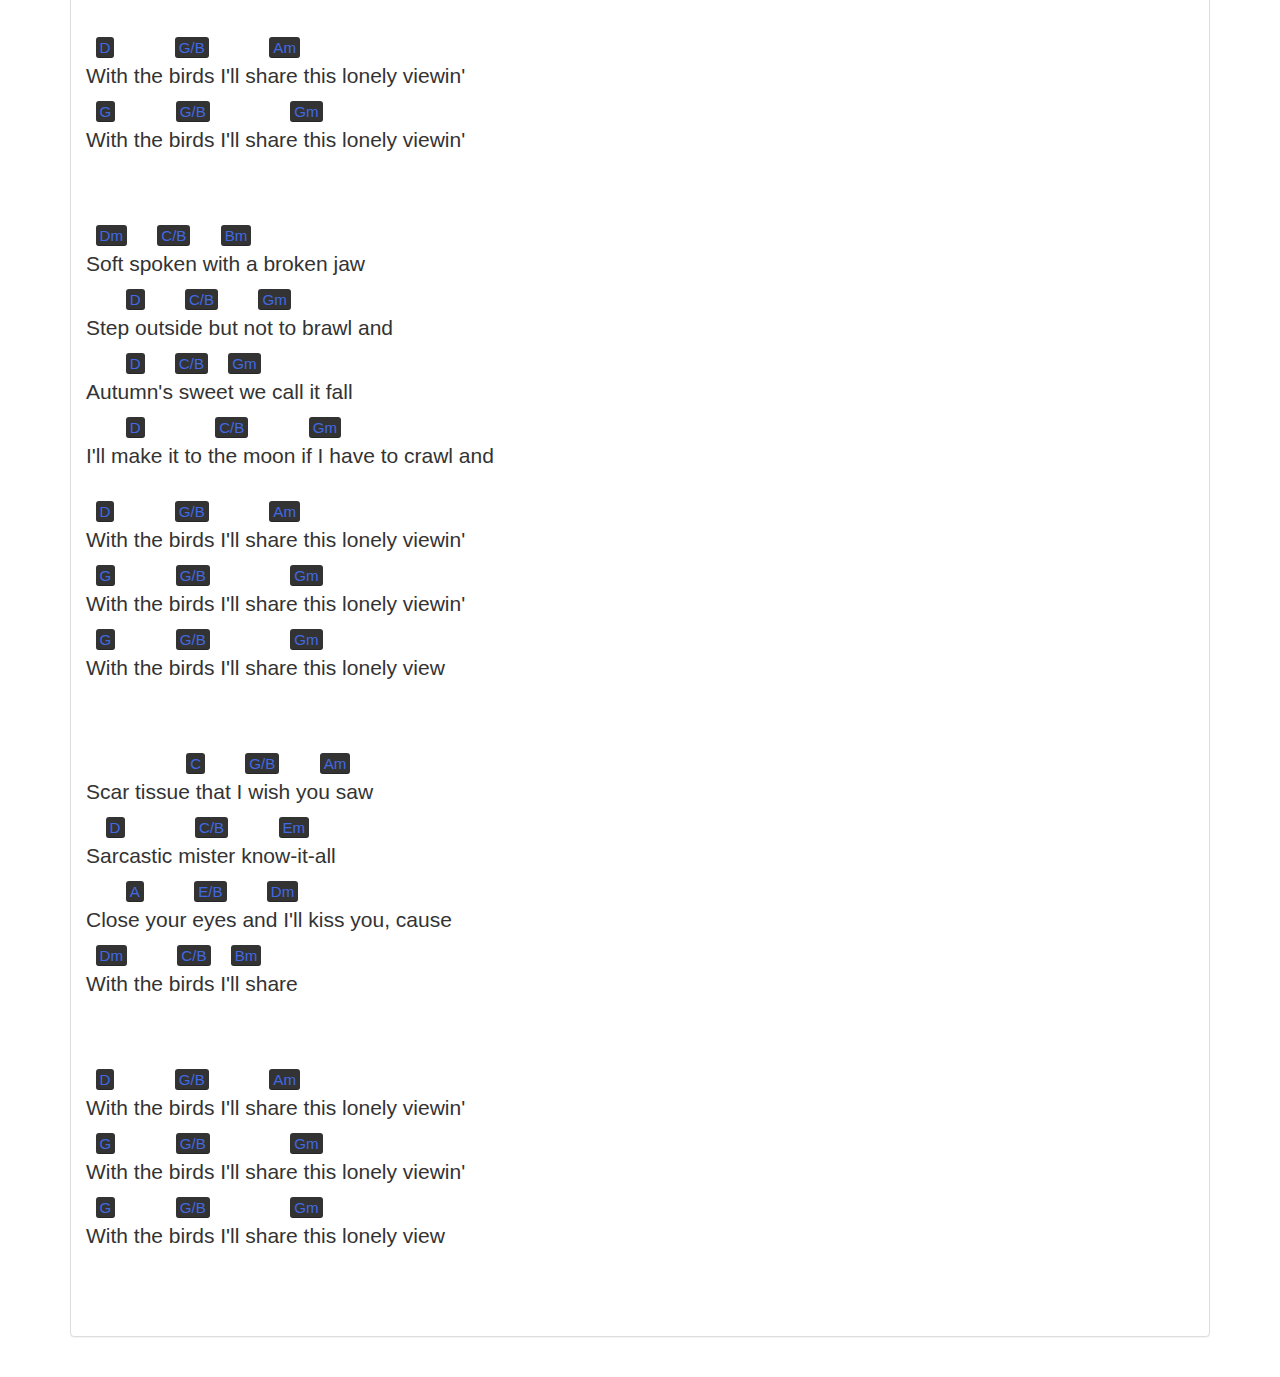
<file: _songs/scar_tissue-rhcp.html>
<!Doctype html>
<html lang=pt-br>

<head>
    <meta name="viewport" content="width=device width, initial-scale=1">
    <meta charset="utf-8">
    <link rel="stylesheet" href="https://maxcdn.bootstrapcdn.com/bootstrap/3.3.7/css/bootstrap.min.css">
    <link rel="stylesheet" href="../_css/style.css">
    <script src="https://ajax.googleapis.com/ajax/libs/jquery/3.3.1/jquery.min.js"></script>
    <script src="https://maxcdn.bootstrapcdn.com/bootstrap/3.3.7/js/bootstrap.min.js"></script>
    <title>ChordsApp | Scar Tissue - Red Hot Chilli Peppers</title>
</head>

<!-- Navbar -->
<nav class="navbar navbar-default">
    <div class="navbar-header">
        <button type="button" class="navbar-toggle" data-toggle="collapse" data-target="#myNavbar">
            <span class="icon-bar"></span>
            <span class="icon-bar"></span>
            <span class="icon-bar"></span>
        </button>
        <a class="navbar-brand" href="../index.html" id="navbarTitle">Songs and Chords</a>
    </div>
    <div class="collapse navbar-collapse" id="myNavbar">
        <ul class="nav navbar-nav">
            <li class="active">
                <a href="../index.html">HOME</a>
            </li>
            <li>
                <a href="../_songs/all-songs.html">CIFRAS</a>
            </li>
        </ul>
    </div>
</nav>
<!-- End Navbar -->

<div class="container">
    <div class="page-header">
        <h1>Scar Tissue</h1>
    </div>
    <div class="panel panel-default">
        <div class="panel-heading">Tom:
            <b>E</b>
        </div>
        <div class="panel-body">
            <pre>         <kbd>C</kbd>    <kbd>G/B</kbd>    <kbd>Am</kbd></pre>
            <p>Scar tissue that I wish you saw</p>
            <pre> <kbd>D</kbd>       <kbd>C/B</kbd>     <kbd>Em</kbd></pre>    
            <p>Sarcastic mister know-it-all</p>
            <pre>   <kbd>A</kbd>     <kbd>E/B</kbd>    <kbd>Dm</kbd></pre>
            <p>Close your eyes and I'll kiss you, cause</p>
            <pre><kbd>Dm</kbd>     <kbd>C/B</kbd>  <kbd>Bm</kbd></pre>
            <p>With the birds I'll share</p><br><br><br>
            
            <pre><kbd>D</kbd>      <kbd>G/B</kbd>      <kbd>Am</kbd></pre>
            <p>With the birds I'll share this lonely viewin'</p>
            <pre><kbd>G</kbd>      <kbd>G/B</kbd>        <kbd>Gm</kbd></pre>
            <p>With the birds I'll share this lonely viewin'</p><br><br><br>

            <pre>   <kbd>D</kbd>  <kbd>C/B</kbd>     <kbd>Gm</kbd></pre>
            <p>Push me up against the wall</p>
            <pre>   <kbd>D</kbd>       <kbd>C/B</kbd>      <kbd>Gm</kbd></pre>
            <p>Young Kentucky girl in a push-up bra</p>
            <pre>   <kbd>D</kbd>   <kbd>C/B</kbd>   <kbd>Gm</kbd></pre>
            <p>Fallin' all over myself</p>
            <pre>   <kbd>D</kbd>       <kbd>C/B</kbd>      <kbd>Gm</kbd></pre>
            <p>To lick your heart and taste your health, cause</p><br><br><br>

            <pre><kbd>D</kbd>      <kbd>G/B</kbd>      <kbd>Am</kbd></pre>
            <p>With the birds I'll share this lonely viewin'</p>
            <pre><kbd>G</kbd>      <kbd>G/B</kbd>        <kbd>Gm</kbd></pre>
            <p>With the birds I'll share this lonely viewin'</p>
            <pre><kbd>G</kbd>      <kbd>G/B</kbd>        <kbd>Gm</kbd></pre>
            <p>With the birds I'll share this lonely view</p><br><br><br>

            <pre> <kbd>D</kbd>  <kbd>C/B</kbd>   <kbd>Gm</kbd></pre>
            <p>Blood loss in a bathroom stall</p>
            <pre>   <kbd>D</kbd>       <kbd>C/B</kbd>      <kbd>Gm</kbd></pre>
            <p>A southern girl with a scarlet drawl</p>
            <pre>   <kbd>D</kbd>       <kbd>C/B</kbd>    <kbd>Gm</kbd></pre>
            <p>Wave good-bye to Ma and Pa,</p>
            <pre><kbd>Dm</kbd>   <kbd>C/B</kbd>   <kbd>Bm</kbd></pre>
            <p>Cause with the birds I'll share</p><br><br><br>

            <pre><kbd>D</kbd>      <kbd>G/B</kbd>      <kbd>Am</kbd></pre>
            <p>With the birds I'll share this lonely viewin'</p>
            <pre><kbd>G</kbd>      <kbd>G/B</kbd>        <kbd>Gm</kbd></pre>
            <p>With the birds I'll share this lonely viewin'</p><br><br><br>

            <pre><kbd>Dm</kbd>   <kbd>C/B</kbd>   <kbd>Bm</kbd></pre>
            <p>Soft spoken with a broken jaw</p>
            <pre>   <kbd>D</kbd>    <kbd>C/B</kbd>    <kbd>Gm</kbd></pre>
            <p>Step outside but not to brawl and</p>
            <pre>   <kbd>D</kbd>   <kbd>C/B</kbd>  <kbd>Gm</kbd></pre>
            <p>Autumn's sweet we call it fall</p>
            <pre>   <kbd>D</kbd>       <kbd>C/B</kbd>      <kbd>Gm</kbd></pre>
            <p>I'll make it to the moon if I have to crawl and</p><br>

            <pre><kbd>D</kbd>      <kbd>G/B</kbd>      <kbd>Am</kbd></pre>
            <p>With the birds I'll share this lonely viewin'</p>
            <pre><kbd>G</kbd>      <kbd>G/B</kbd>        <kbd>Gm</kbd></pre>
            <p>With the birds I'll share this lonely viewin'</p>
            <pre><kbd>G</kbd>      <kbd>G/B</kbd>        <kbd>Gm</kbd></pre>
            <p>With the birds I'll share this lonely view</p><br><br><br>

            <pre>         <kbd>C</kbd>    <kbd>G/B</kbd>    <kbd>Am</kbd></pre>
            <p>Scar tissue that I wish you saw</p>
            <pre> <kbd>D</kbd>       <kbd>C/B</kbd>     <kbd>Em</kbd></pre>    
            <p>Sarcastic mister know-it-all</p>
            <pre>   <kbd>A</kbd>     <kbd>E/B</kbd>    <kbd>Dm</kbd></pre>
            <p>Close your eyes and I'll kiss you, cause</p>
            <pre><kbd>Dm</kbd>     <kbd>C/B</kbd>  <kbd>Bm</kbd></pre>
            <p>With the birds I'll share</p><br><br><br>

            <pre><kbd>D</kbd>      <kbd>G/B</kbd>      <kbd>Am</kbd></pre>
            <p>With the birds I'll share this lonely viewin'</p>
            <pre><kbd>G</kbd>      <kbd>G/B</kbd>        <kbd>Gm</kbd></pre>
            <p>With the birds I'll share this lonely viewin'</p>
            <pre><kbd>G</kbd>      <kbd>G/B</kbd>        <kbd>Gm</kbd></pre>
            <p>With the birds I'll share this lonely view</p><br><br><br>
        </div>
    </div>
</div>

<br>

<footer>
    <!-- Copyright -->
    <div class="footer-copyright">
        <h5>&copy; 2018 CIFRAS APP.</h5>
    </div>
</footer>

</html>
</file>
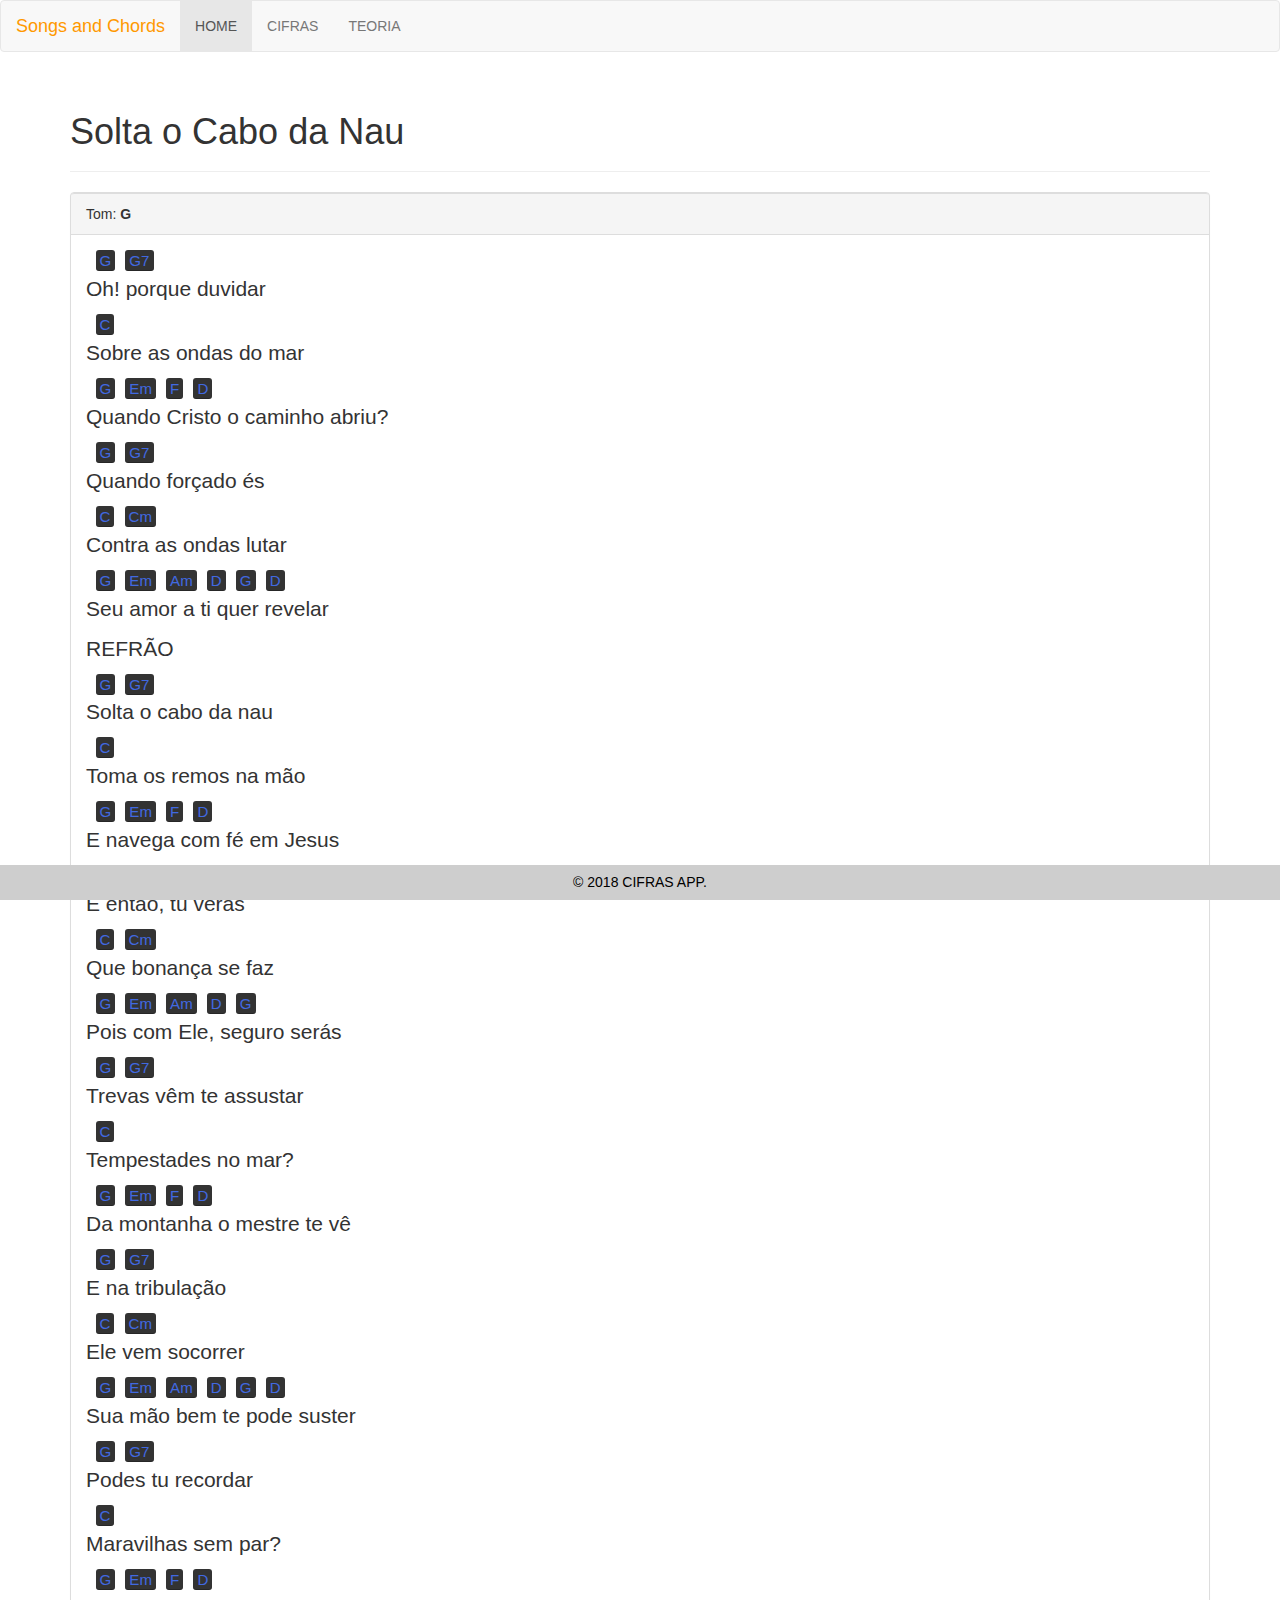
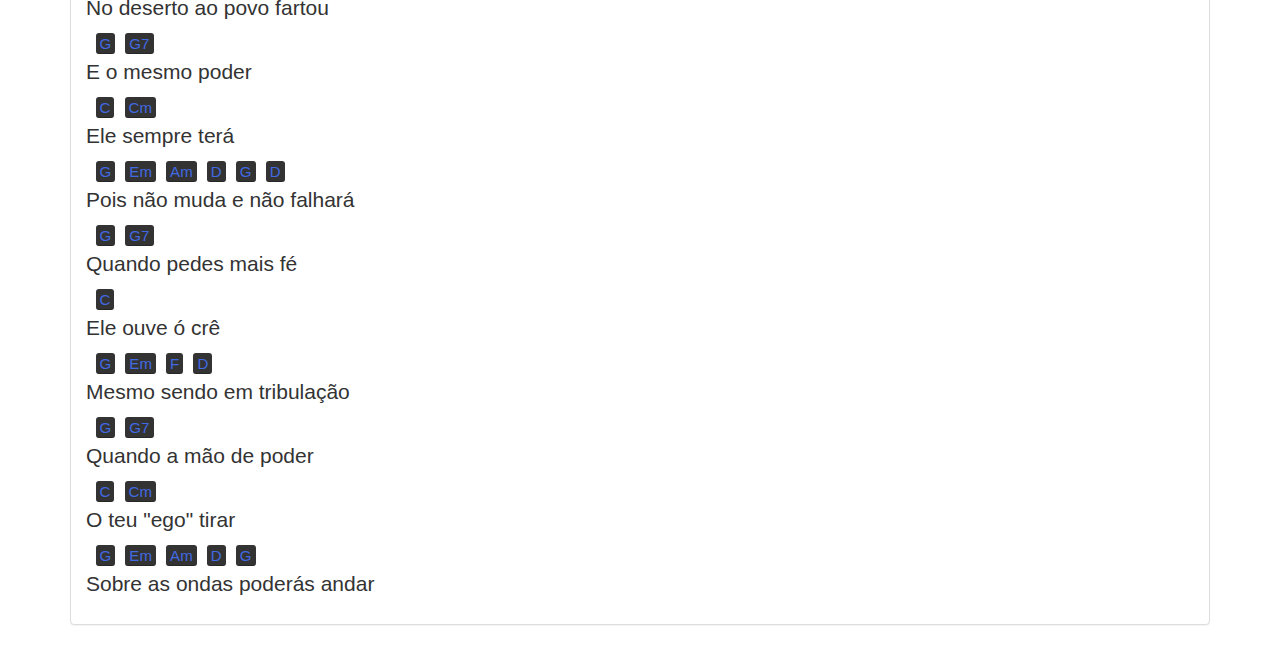
<file: _songs/solta-o-cabo-da-nau.html>
<!Doctype html>
<html lang=pt-br>

<head>
    <meta name="viewport" content="width=device width, initial-scale=1">
    <meta charset="utf-8">
    <link rel="stylesheet" href="https://maxcdn.bootstrapcdn.com/bootstrap/3.3.7/css/bootstrap.min.css">
    <link rel="stylesheet" href="../_css/style.css">
    <script src="https://ajax.googleapis.com/ajax/libs/jquery/3.3.1/jquery.min.js"></script>
    <script src="https://maxcdn.bootstrapcdn.com/bootstrap/3.3.7/js/bootstrap.min.js"></script>
</head>

<!-- Navbar -->
<nav class="navbar navbar-default">
    <div class="navbar-header">
        <button type="button" class="navbar-toggle" data-toggle="collapse" data-target="#myNavbar">
            <span class="icon-bar"></span>
            <span class="icon-bar"></span>
            <span class="icon-bar"></span>
        </button>
        <a class="navbar-brand" href="../index.html" id="navbarTitle">Songs and Chords</a>
    </div>
    <div class="collapse navbar-collapse" id="myNavbar">
        <ul class="nav navbar-nav">
            <li class="active">
                <a href="../index.html">HOME</a>
            </li>
            <li>
                <a href="../_songs/all-songs.html">CIFRAS</a>
            </li>
            <li>
                <a href="../_learn/index.html">TEORIA</a>
            </li>
        </ul>
    </div>
</nav>
<!-- End Navbar -->

<div class="container">
    <div class="page-header">
        <h1>Solta o Cabo da Nau</h1>
    </div>
    <div class="panel panel-default">
        <div class="panel-heading">Tom:
            <b>G</b>
        </div>
        <div class="panel-body">
            <pre><kbd>G</kbd> <kbd>G7</kbd></pre>
            <p>Oh! porque duvidar</p>

            <pre><kbd>C</kbd></pre>
            <p>Sobre as ondas do mar</p>

            <pre><kbd>G</kbd> <kbd>Em</kbd> <kbd>F</kbd> <kbd>D</kbd></pre>
            <p>Quando Cristo o caminho abriu?</p>

            <pre><kbd>G</kbd> <kbd>G7</kbd></pre>
            <p>Quando forçado és</p>

            <pre><kbd>C</kbd> <kbd>Cm</kbd></pre>
            <p>Contra as ondas lutar</p>

            <pre><kbd>G</kbd> <kbd>Em</kbd> <kbd>Am</kbd> <kbd>D</kbd> <kbd>G</kbd> <kbd>D</kbd></pre>
            <p>Seu amor a ti quer revelar</p>

            <p>REFRÃO</p>

            <pre><kbd>G</kbd> <kbd>G7</kbd></pre>
            <p>Solta o cabo da nau</p>

            <pre><kbd>C</kbd></pre>
            <p>Toma os remos na mão</p>

            <pre><kbd>G</kbd> <kbd>Em</kbd> <kbd>F</kbd> <kbd>D</kbd></pre>
            <p>E navega com fé em Jesus</p>

            <pre><kbd>G</kbd> <kbd>G7</kbd></pre>
            <p>E então, tu verás</p>

            <pre><kbd>C</kbd> <kbd>Cm</kbd></pre>
            <p>Que bonança se faz</p>

            <pre><kbd>G</kbd> <kbd>Em</kbd> <kbd>Am</kbd> <kbd>D</kbd> <kbd>G</kbd></pre>
            <p>Pois com Ele, seguro serás</p>

            <pre><kbd>G</kbd> <kbd>G7</kbd></pre>
            <p>Trevas vêm te assustar</p>

            <pre><kbd>C</kbd></pre>
            <p>Tempestades no mar?</p>

            <pre><kbd>G</kbd> <kbd>Em</kbd> <kbd>F</kbd> <kbd>D</kbd></pre>
            <p>Da montanha o mestre te vê</p>

            <pre><kbd>G</kbd> <kbd>G7</kbd></pre>
            <p>E na tribulação</p>

            <pre><kbd>C</kbd> <kbd>Cm</kbd></pre>
            <p>Ele vem socorrer</p>

            <pre><kbd>G</kbd> <kbd>Em</kbd> <kbd>Am</kbd> <kbd>D</kbd> <kbd>G</kbd> <kbd>D</kbd></pre>
            <p>Sua mão bem te pode suster</p>

            <pre><kbd>G</kbd> <kbd>G7</kbd></pre>
            <p>Podes tu recordar</p>

            <pre><kbd>C</kbd></pre>
            <p>Maravilhas sem par?</p>

            <pre><kbd>G</kbd> <kbd>Em</kbd> <kbd>F</kbd> <kbd>D</kbd></pre>
            <p>No deserto ao povo fartou</p>

            <pre><kbd>G</kbd> <kbd>G7</kbd></pre>
            <p>E o mesmo poder</p>

            <pre><kbd>C</kbd> <kbd>Cm</kbd></pre>
            <p>Ele sempre terá</p>

            <pre><kbd>G</kbd> <kbd>Em</kbd> <kbd>Am</kbd> <kbd>D</kbd> <kbd>G</kbd> <kbd>D</kbd></pre>
            <p>Pois não muda e não falhará</p>

            <pre><kbd>G</kbd> <kbd>G7</kbd></pre>
            <p>Quando pedes mais fé</p>

            <pre><kbd>C</kbd></pre>
            <p>Ele ouve ó crê</p>

            <pre><kbd>G</kbd> <kbd>Em</kbd> <kbd>F</kbd> <kbd>D</kbd></pre>
            <p>Mesmo sendo em tribulação</p>

            <pre><kbd>G</kbd> <kbd>G7</kbd></pre>
            <p>Quando a mão de poder</p>

            <pre><kbd>C</kbd> <kbd>Cm</kbd></pre>
            <p>O teu "ego" tirar</p>

            <pre><kbd>G</kbd> <kbd>Em</kbd> <kbd>Am</kbd> <kbd>D</kbd> <kbd>G</kbd></pre>
            <p>Sobre as ondas poderás andar</p>
        </div>
    </div>
</div>

<br>

<footer>
    <!-- Copyright -->
    <div class="footer-copyright">
        <h5>&copy; 2018 CIFRAS APP.</h5>
    </div>
</footer>

</html>
</file>
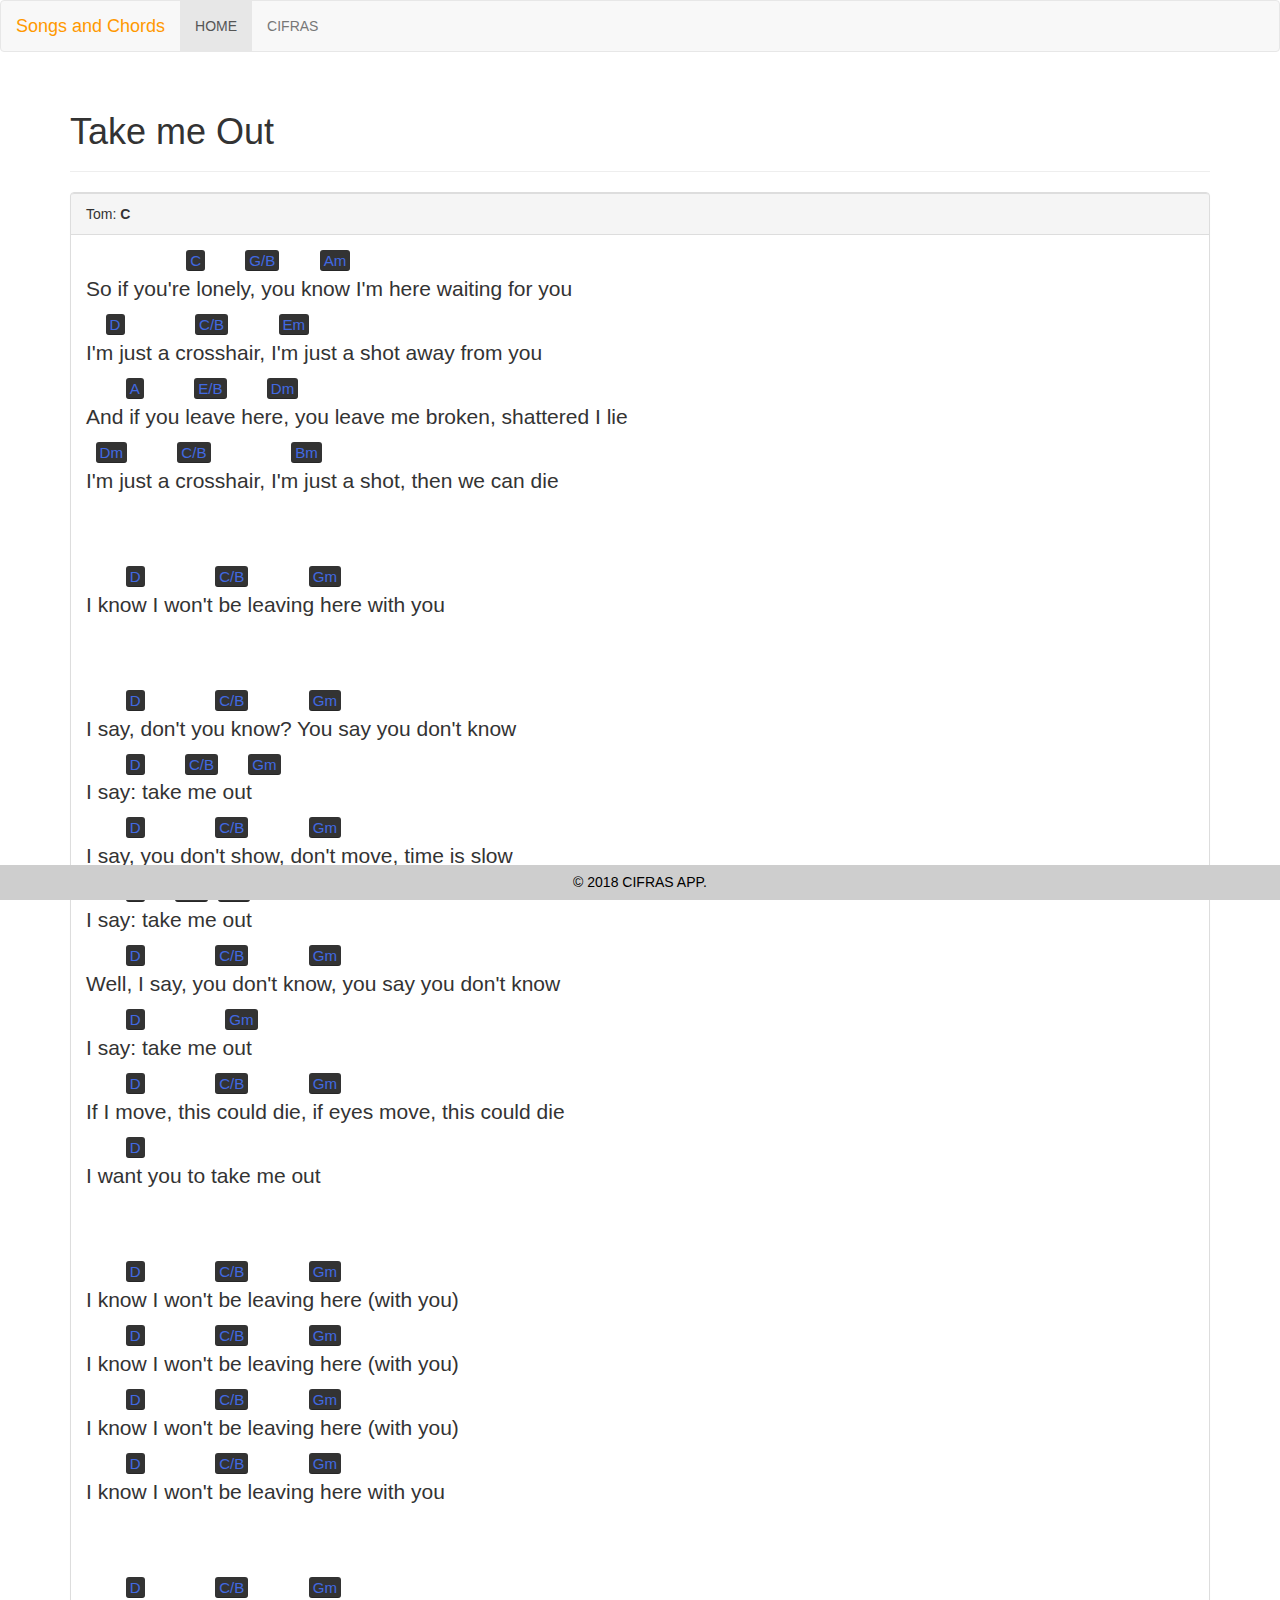
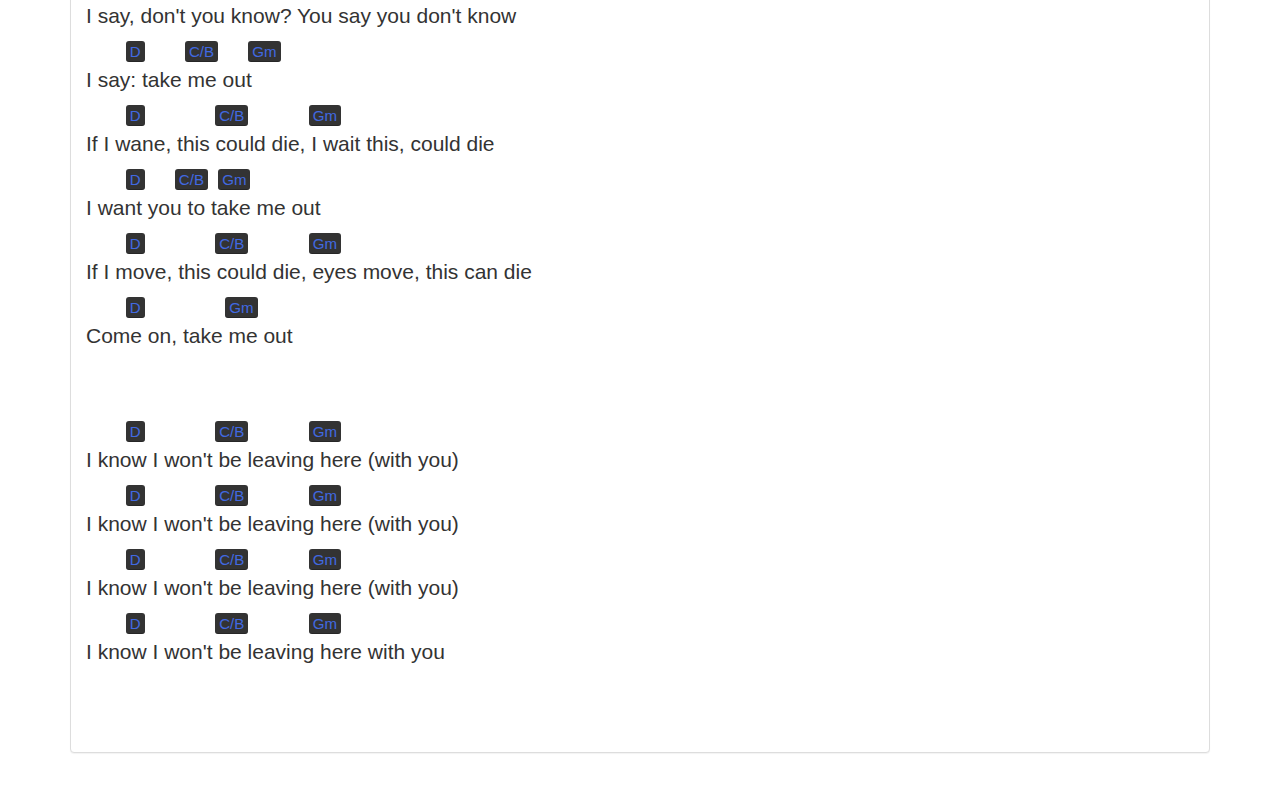
<file: _songs/take_me_out-franz_ferdinand.html>
<!Doctype html>
<html lang=pt-br>

<head>
    <meta name="viewport" content="width=device width, initial-scale=1">
    <meta charset="utf-8">
    <link rel="stylesheet" href="https://maxcdn.bootstrapcdn.com/bootstrap/3.3.7/css/bootstrap.min.css">
    <link rel="stylesheet" href="../_css/style.css">
    <script src="https://ajax.googleapis.com/ajax/libs/jquery/3.3.1/jquery.min.js"></script>
    <script src="https://maxcdn.bootstrapcdn.com/bootstrap/3.3.7/js/bootstrap.min.js"></script>
    <title>ChordsApp | Take me Out - Frans Ferdinand</title>
</head>

<!-- Navbar -->
<nav class="navbar navbar-default">
    <div class="navbar-header">
        <button type="button" class="navbar-toggle" data-toggle="collapse" data-target="#myNavbar">
            <span class="icon-bar"></span>
            <span class="icon-bar"></span>
            <span class="icon-bar"></span>
        </button>
        <a class="navbar-brand" href="../index.html" id="navbarTitle">Songs and Chords</a>
    </div>
    <div class="collapse navbar-collapse" id="myNavbar">
        <ul class="nav navbar-nav">
            <li class="active">
                <a href="../index.html">HOME</a>
            </li>
            <li>
                <a href="../_songs/all-songs.html">CIFRAS</a>
            </li>
        </ul>
    </div>
</nav>
<!-- End Navbar -->

<div class="container">
    <div class="page-header">
        <h1>Take me Out</h1>
    </div>
    <div class="panel panel-default">
        <div class="panel-heading">Tom:
            <b>C</b>
        </div>
        <div class="panel-body">
            <pre>         <kbd>C</kbd>    <kbd>G/B</kbd>    <kbd>Am</kbd></pre>
            <p>So if you're lonely, you know I'm here waiting for you</p>
            <pre> <kbd>D</kbd>       <kbd>C/B</kbd>     <kbd>Em</kbd></pre>
            <p>I'm just a crosshair, I'm just a shot away from you</p>
            <pre>   <kbd>A</kbd>     <kbd>E/B</kbd>    <kbd>Dm</kbd></pre>
            <p>And if you leave here, you leave me broken, shattered I lie</p>
            <pre><kbd>Dm</kbd>     <kbd>C/B</kbd>        <kbd>Bm</kbd></pre>
            <p>I'm just a crosshair, I'm just a shot, then we can die</p><br><br><br>

            <pre>   <kbd>D</kbd>       <kbd>C/B</kbd>      <kbd>Gm</kbd></pre>
            <p>I know I won't be leaving here with you</p><br><br><br>

            <pre>   <kbd>D</kbd>       <kbd>C/B</kbd>      <kbd>Gm</kbd></pre>
            <p>I say, don't you know? You say you don't know</p>
            <pre>   <kbd>D</kbd>    <kbd>C/B</kbd>   <kbd>Gm</kbd></pre>
            <p>I say: take me out</p>
            <pre>   <kbd>D</kbd>       <kbd>C/B</kbd>      <kbd>Gm</kbd></pre>
            <p>I say, you don't show, don't move, time is slow</p>
            <pre>   <kbd>D</kbd>   <kbd>C/B</kbd> <kbd>Gm</kbd></pre>
            <p>I say: take me out</p>
            <pre>   <kbd>D</kbd>       <kbd>C/B</kbd>      <kbd>Gm</kbd></pre>
            <p>Well, I say, you don't know, you say you don't know</p>
            <pre>   <kbd>D</kbd>        <kbd>Gm</kbd></pre>
            <p>I say: take me out</p>
            <pre>   <kbd>D</kbd>       <kbd>C/B</kbd>      <kbd>Gm</kbd></pre>
            <p>If I move, this could die, if eyes move, this could die</p>
            <pre>   <kbd>D</kbd></pre>
            <p>I want you to take me out</p><br><br><br>

            <pre>   <kbd>D</kbd>       <kbd>C/B</kbd>      <kbd>Gm</kbd></pre>
            <p>I know I won't be leaving here (with you)</p>
            <pre>   <kbd>D</kbd>       <kbd>C/B</kbd>      <kbd>Gm</kbd></pre>
            <p>I know I won't be leaving here (with you)</p>
            <pre>   <kbd>D</kbd>       <kbd>C/B</kbd>      <kbd>Gm</kbd></pre>
            <p>I know I won't be leaving here (with you)</p>
            <pre>   <kbd>D</kbd>       <kbd>C/B</kbd>      <kbd>Gm</kbd></pre>
            <p>I know I won't be leaving here with you</p><br><br><br>

            <pre>   <kbd>D</kbd>       <kbd>C/B</kbd>      <kbd>Gm</kbd></pre>
            <p>I say, don't you know? You say you don't know</p>
            <pre>   <kbd>D</kbd>    <kbd>C/B</kbd>   <kbd>Gm</kbd></pre>
            <p>I say: take me out</p>
            <pre>   <kbd>D</kbd>       <kbd>C/B</kbd>      <kbd>Gm</kbd></pre>
            <p>If I wane, this could die, I wait this, could die</p>
            <pre>   <kbd>D</kbd>   <kbd>C/B</kbd> <kbd>Gm</kbd></pre>
            <p>I want you to take me out</p>
            <pre>   <kbd>D</kbd>       <kbd>C/B</kbd>      <kbd>Gm</kbd></pre>
            <p>If I move, this could die, eyes move, this can die</p>
            <pre>   <kbd>D</kbd>        <kbd>Gm</kbd></pre>
            <p>Come on, take me out</p><br><br><br>

            <pre>   <kbd>D</kbd>       <kbd>C/B</kbd>      <kbd>Gm</kbd></pre>
            <p>I know I won't be leaving here (with you)</p>
            <pre>   <kbd>D</kbd>       <kbd>C/B</kbd>      <kbd>Gm</kbd></pre>
            <p>I know I won't be leaving here (with you)</p>
            <pre>   <kbd>D</kbd>       <kbd>C/B</kbd>      <kbd>Gm</kbd></pre>
            <p>I know I won't be leaving here (with you)</p>
            <pre>   <kbd>D</kbd>       <kbd>C/B</kbd>      <kbd>Gm</kbd></pre>
            <p>I know I won't be leaving here with you</p><br><br><br>
        </div>
    </div>
</div>

<br>

<footer>
    <!-- Copyright -->
    <div class="footer-copyright">
        <h5>&copy; 2018 CIFRAS APP.</h5>
    </div>
</footer>

</html>
</file>
<file: _css/style.css>
pre {
    background-color: white;
    font-size: 1.2em;
    border: none;
    display: inline;
    color: orange;
}

kbd {
    color: royalblue;
    font-family: arial, sans-serif;
}

p {
    font-size: 1.5em;
}

footer {
    background-color: #cecece;
    color: black;
    text-align: center;
    position: fixed;
    left: 0;
    bottom: 0;
    width: 100%;
}

.panel-heading {
    border-top: 1px solid;
}

@media screen and (max-device-width: 768px) {
    .well h4 {
        text-align: center;
    }
}

@media screen and (min-device-width: 1300px) {
    .panel-body {
        box-shadow: .5px 8px 8px 1px #292929;
        width: 50%;
        margin: 15px auto 15px 25%;
    }
}

#navbarTitle {
    color: rgb(255, 153, 0);
}

/* Vitrina */
#semanaCifras {
    color: white;
    background-color: rgb(106, 106, 255);
    font-weight: bold;
}

#semanaTeoria {
    color: white;
    background-color: rgb(255, 55, 55);
    font-weight: bold;
}

#wellVitrina {
    background-color: white;
    padding-bottom: .1em;
}

#vitrina {
    background-color: white;
}
/* End Vitrina  */
</file>
